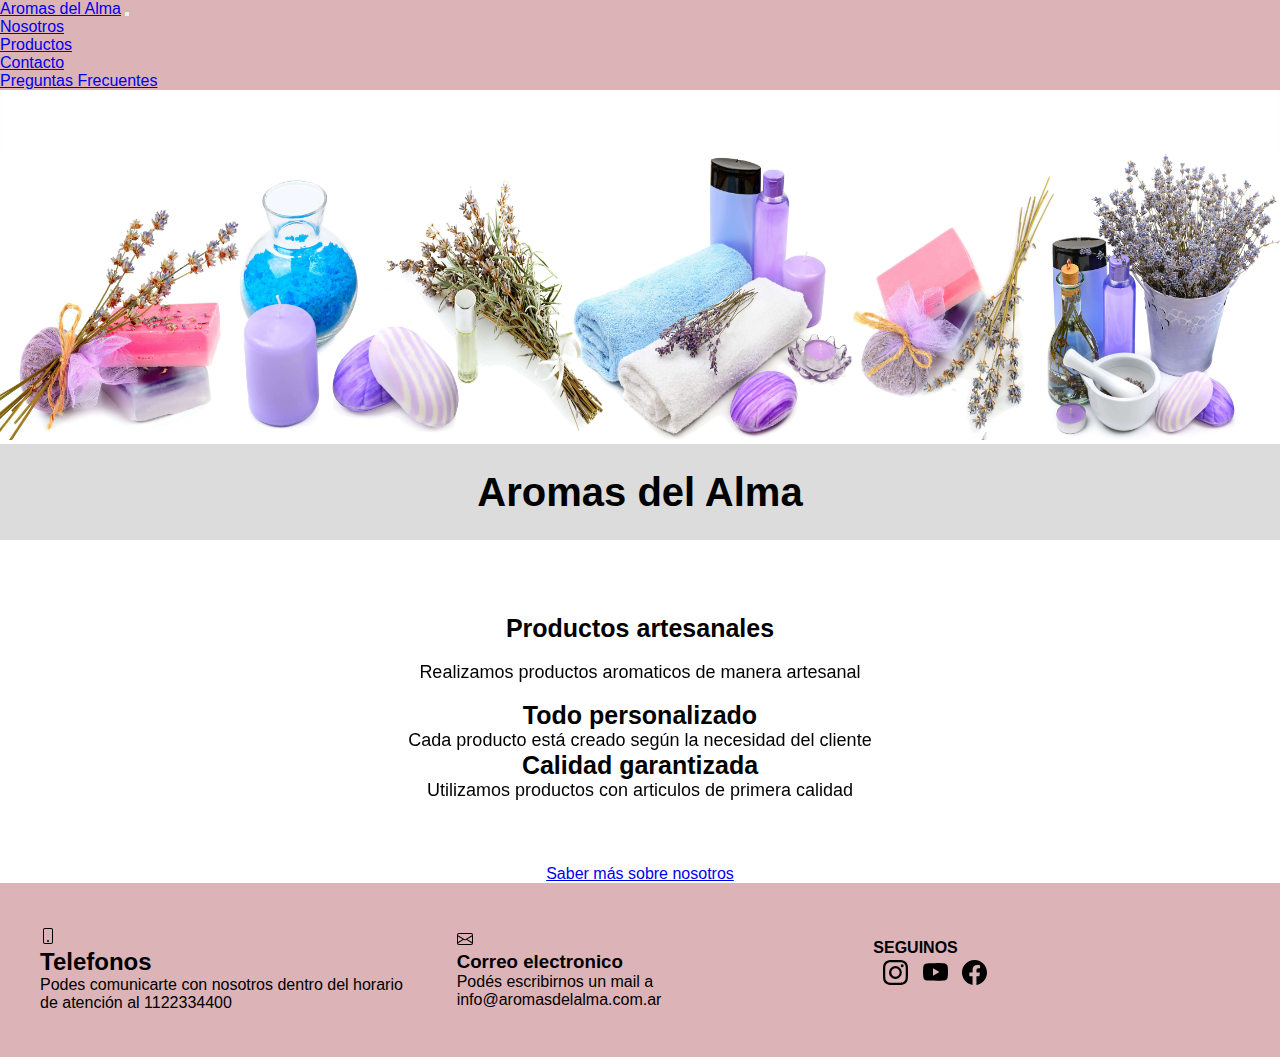
<file: index.html>
<!DOCTYPE html>
<html lang="en">

<head>
    <meta charset="UTF-8">
    <meta http-equiv="X-UA-Compatible" content="IE=edge">
    <meta name="viewport" content="width=device-width, initial-scale=1.0">
    <meta name="description"
        content="Somos una empresa familiar que produce productos aromaticos. Ubicados en Pompeya. Envios a todo el país, aceptamos todos los medios de pago.">
    <meta name="keywords" content="PRODUCTOS ARTESANALES, VELAS, JABONES, ENVIOS, CABA">
    <link rel="shortcut icon" href="./img/favicon.ico">
    <link href="https://unpkg.com/aos@2.3.1/dist/aos.css" rel="stylesheet">
    <link href="https://cdn.jsdelivr.net/npm/bootstrap@5.0.2/dist/css/bootstrap.min.css" rel="stylesheet"
        integrity="sha384-EVSTQN3/azprG1Anm3QDgpJLIm9Nao0Yz1ztcQTwFspd3yD65VohhpuuCOmLASjC" crossorigin="anonymous">
    <link rel="stylesheet" href="./css/styles.css">
    <title>Aromas del Alma</title>
</head>

<body>
    <header class="color">
        <nav class="navbar navbar-expand-lg navbar-light">
            <div class="container-fluid">
                <a class="navbar-brand" href="./index.html">Aromas del Alma</a>
                <button class="navbar-toggler" type="button" data-bs-toggle="collapse" data-bs-target="#navbarNav"
                    aria-controls="navbarNav" aria-expanded="false" aria-label="Toggle navigation">
                    <span class="navbar-toggler-icon"></span>
                </button>
                <div class="collapse navbar-collapse" id="navbarNav">
                    <ul class="navbar-nav">
                        <li class="nav-item">
                            <a class="nav-link active" aria-current="page" href="./seccions/nosotros.html">Nosotros</a>
                        </li>
                        <li class="nav-item">
                            <a class="nav-link active" aria-current="page"
                                href="./seccions/productos.html">Productos</a>
                        </li>
                        <li class="nav-item">
                            <a class="nav-link active" href="./seccions/contacto.html">Contacto</a>
                        </li>
                        <li class="nav-item">
                            <a class="nav-link active" href="./seccions/preguntas-frecuentes.html" tabindex="-1"
                                aria-disabled="true">Preguntas Frecuentes</a>
                        </li>
                    </ul>
                </div>
            </div>
        </nav>
    </header>
    <main>
        <section>
            <img class="fondo" src="./img/fondo.jpeg" alt="aceites y jabones de lavanda">
            <h1>Aromas del Alma</h1>
        </section>
        <section class="inicio">
            <div>
                <h2 class="titulos">Productos artesanales</h2>
            </div>
            <div class="descrip">
                <p data-aos="fade-right" data-aos-offset="200" data-aos-duration="1000" data-aos-easing="ease-in-sine">
                    Realizamos productos aromaticos de manera artesanal</p>
            </div>
            <div>
                <h2 class="titulos">Todo personalizado</h2>
            </div>
            <div class="descrip">
                <p data-aos="fade-right" data-aos-offset="150" data-aos-duration="2000" data-aos-easing="ease-in-sine">
                    Cada producto está creado según la necesidad del cliente</p>
            </div>
            <div>
                <h2 class="titulos">Calidad garantizada</h2>
            </div>
            <div class="descrip">
                <p data-aos="fade-right" data-aos-offset="75" data-aos-duration="3000" data-aos-easing="ease-in-sine">
                    Utilizamos productos con articulos de primera calidad</p>
            </div>
        </section>
        <section class="saber-mas">
            <a class="link" href="./seccions/nosotros.html">Saber más sobre nosotros</a>
        </section>
    </main>
</body>
<footer class="pie-pagina">
    <div class="grupo-1">
        <div class="box">
            <svg xmlns="http://www.w3.org/2000/svg" width="16" height="16" fill="currentColor" class="bi bi-phone"
                viewBox="0 0 16 16">
                <path
                    d="M11 1a1 1 0 0 1 1 1v12a1 1 0 0 1-1 1H5a1 1 0 0 1-1-1V2a1 1 0 0 1 1-1h6zM5 0a2 2 0 0 0-2 2v12a2 2 0 0 0 2 2h6a2 2 0 0 0 2-2V2a2 2 0 0 0-2-2H5z" />
                <path d="M8 14a1 1 0 1 0 0-2 1 1 0 0 0 0 2z" />
            </svg>
            <h2>Telefonos</h2>
            <p>Podes comunicarte con nosotros dentro del horario de atención al 1122334400</p>
        </div>
        <div class="box">
            <svg xmlns="http://www.w3.org/2000/svg" width="16" height="16" fill="currentColor" class="bi bi-envelope"
                viewBox="0 0 16 16">
                <path
                    d="M0 4a2 2 0 0 1 2-2h12a2 2 0 0 1 2 2v8a2 2 0 0 1-2 2H2a2 2 0 0 1-2-2V4Zm2-1a1 1 0 0 0-1 1v.217l7 4.2 7-4.2V4a1 1 0 0 0-1-1H2Zm13 2.383-4.708 2.825L15 11.105V5.383Zm-.034 6.876-5.64-3.471L8 9.583l-1.326-.795-5.64 3.47A1 1 0 0 0 2 13h12a1 1 0 0 0 .966-.741ZM1 11.105l4.708-2.897L1 5.383v5.722Z" />
            </svg>
            <h3>Correo electronico</h3>
            <p>Podés escribirnos un mail a info@aromasdelalma.com.ar</p>
        </div>
        <div class="box">
            <h4>SEGUINOS</h4>
            <div class="red-social">
                <a href="https://instagram.com/aromasdelalma73?igshid=YmMyMTA2M2Y=" target= "_blank"></a>
                <svg xmlns="http://www.w3.org/2000/svg" width="25" height="25" fill="currentColor"
                    class="bi bi-instagram" viewBox="0 0 16 16">
                    <path
                        d="M8 0C5.829 0 5.556.01 4.703.048 3.85.088 3.269.222 2.76.42a3.917 3.917 0 0 0-1.417.923A3.927 3.927 0 0 0 .42 2.76C.222 3.268.087 3.85.048 4.7.01 5.555 0 5.827 0 8.001c0 2.172.01 2.444.048 3.297.04.852.174 1.433.372 1.942.205.526.478.972.923 1.417.444.445.89.719 1.416.923.51.198 1.09.333 1.942.372C5.555 15.99 5.827 16 8 16s2.444-.01 3.298-.048c.851-.04 1.434-.174 1.943-.372a3.916 3.916 0 0 0 1.416-.923c.445-.445.718-.891.923-1.417.197-.509.332-1.09.372-1.942C15.99 10.445 16 10.173 16 8s-.01-2.445-.048-3.299c-.04-.851-.175-1.433-.372-1.941a3.926 3.926 0 0 0-.923-1.417A3.911 3.911 0 0 0 13.24.42c-.51-.198-1.092-.333-1.943-.372C10.443.01 10.172 0 7.998 0h.003zm-.717 1.442h.718c2.136 0 2.389.007 3.232.046.78.035 1.204.166 1.486.275.373.145.64.319.92.599.28.28.453.546.598.92.11.281.24.705.275 1.485.039.843.047 1.096.047 3.231s-.008 2.389-.047 3.232c-.035.78-.166 1.203-.275 1.485a2.47 2.47 0 0 1-.599.919c-.28.28-.546.453-.92.598-.28.11-.704.24-1.485.276-.843.038-1.096.047-3.232.047s-2.39-.009-3.233-.047c-.78-.036-1.203-.166-1.485-.276a2.478 2.478 0 0 1-.92-.598 2.48 2.48 0 0 1-.6-.92c-.109-.281-.24-.705-.275-1.485-.038-.843-.046-1.096-.046-3.233 0-2.136.008-2.388.046-3.231.036-.78.166-1.204.276-1.486.145-.373.319-.64.599-.92.28-.28.546-.453.92-.598.282-.11.705-.24 1.485-.276.738-.034 1.024-.044 2.515-.045v.002zm4.988 1.328a.96.96 0 1 0 0 1.92.96.96 0 0 0 0-1.92zm-4.27 1.122a4.109 4.109 0 1 0 0 8.217 4.109 4.109 0 0 0 0-8.217zm0 1.441a2.667 2.667 0 1 1 0 5.334 2.667 2.667 0 0 1 0-5.334z" />
                </svg>
                <a href="http://youtube.com" target="_blank"></a>
                <svg xmlns="http://www.w3.org/2000/svg" width="25" height="25" fill="currentColor" class="bi bi-youtube"
                    viewBox="0 0 16 16">
                    <path
                        d="M8.051 1.999h.089c.822.003 4.987.033 6.11.335a2.01 2.01 0 0 1 1.415 1.42c.101.38.172.883.22 1.402l.01.104.022.26.008.104c.065.914.073 1.77.074 1.957v.075c-.001.194-.01 1.108-.082 2.06l-.008.105-.009.104c-.05.572-.124 1.14-.235 1.558a2.007 2.007 0 0 1-1.415 1.42c-1.16.312-5.569.334-6.18.335h-.142c-.309 0-1.587-.006-2.927-.052l-.17-.006-.087-.004-.171-.007-.171-.007c-1.11-.049-2.167-.128-2.654-.26a2.007 2.007 0 0 1-1.415-1.419c-.111-.417-.185-.986-.235-1.558L.09 9.82l-.008-.104A31.4 31.4 0 0 1 0 7.68v-.123c.002-.215.01-.958.064-1.778l.007-.103.003-.052.008-.104.022-.26.01-.104c.048-.519.119-1.023.22-1.402a2.007 2.007 0 0 1 1.415-1.42c.487-.13 1.544-.21 2.654-.26l.17-.007.172-.006.086-.003.171-.007A99.788 99.788 0 0 1 7.858 2h.193zM6.4 5.209v4.818l4.157-2.408L6.4 5.209z" />
                </svg>
                <a href="https://es-la.facebook.com/" target="_blank"></a>
                <svg xmlns="http://www.w3.org/2000/svg" width="25" height="25" fill="currentColor"
                    class="bi bi-facebook" viewBox="0 0 16 16">
                    <path
                        d="M16 8.049c0-4.446-3.582-8.05-8-8.05C3.58 0-.002 3.603-.002 8.05c0 4.017 2.926 7.347 6.75 7.951v-5.625h-2.03V8.05H6.75V6.275c0-2.017 1.195-3.131 3.022-3.131.876 0 1.791.157 1.791.157v1.98h-1.009c-.993 0-1.303.621-1.303 1.258v1.51h2.218l-.354 2.326H9.25V16c3.824-.604 6.75-3.934 6.75-7.951z" />
                </svg>
            </div>
        </div>

    </div>

</footer>
<script src="https://cdn.jsdelivr.net/npm/bootstrap@5.0.2/dist/js/bootstrap.bundle.min.js"
    integrity="sha384-MrcW6ZMFYlzcLA8Nl+NtUVF0sA7MsXsP1UyJoMp4YLEuNSfAP+JcXn/tWtIaxVXM" crossorigin="anonymous">
</script>
<script src="https://unpkg.com/aos@2.3.1/dist/aos.js"></script>
<script>
    AOS.init();
</script>

</html>
</file>
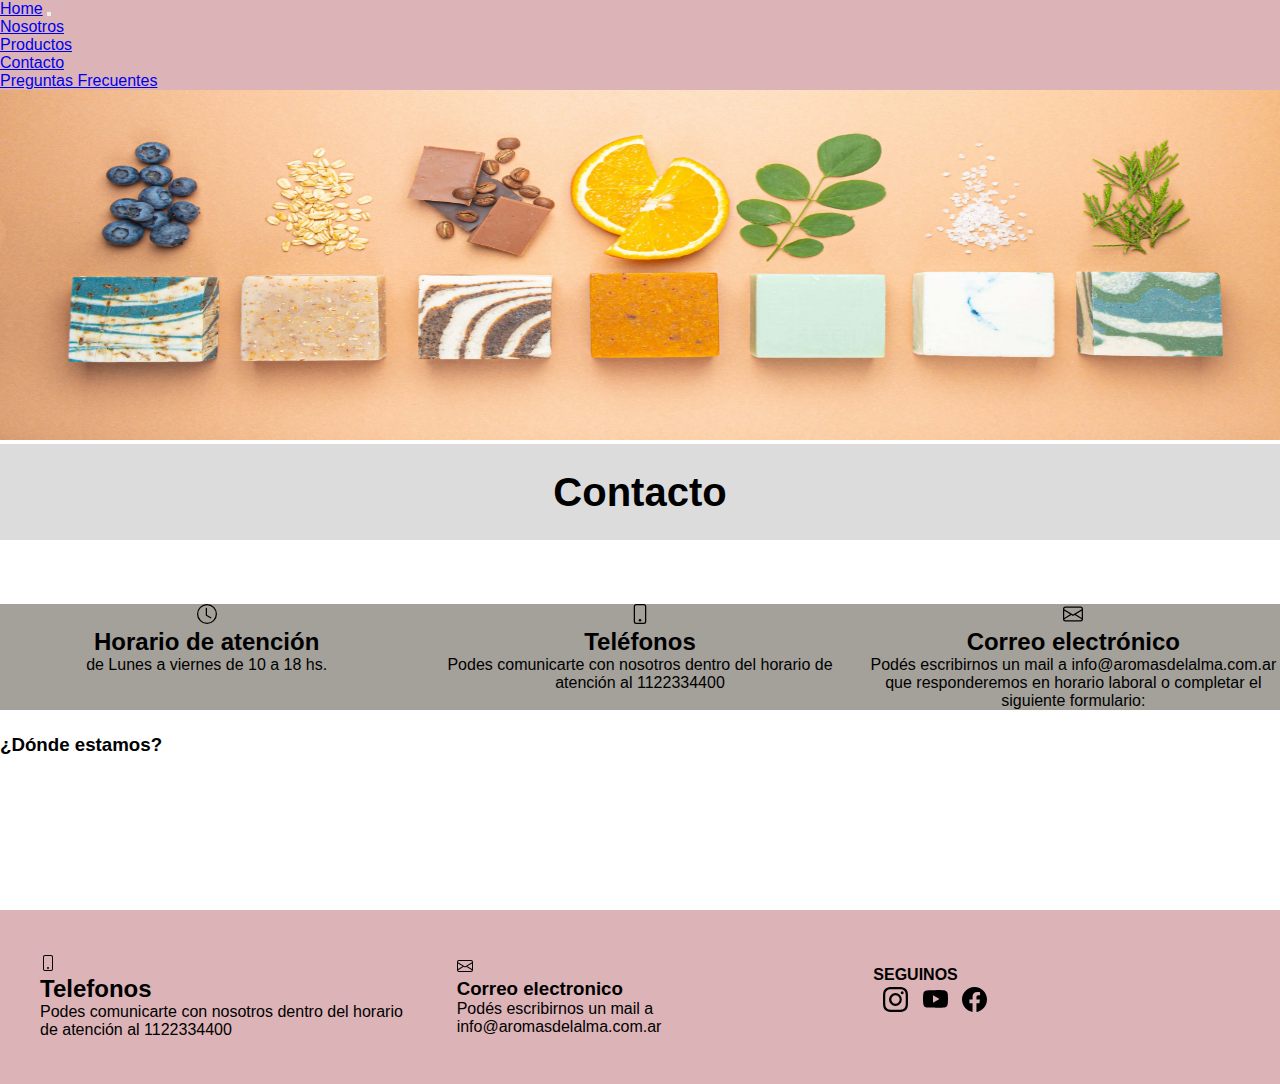
<file: seccions/contacto.html>
<!DOCTYPE html>
<html lang="en">

<head>
    <meta charset="UTF-8">
    <meta http-equiv="X-UA-Compatible" content="IE=edge">
    <meta name="viewport" content="width=device-width, initial-scale=1.0">
    <meta name="description"
        content="Productos aromaticos: velas, jabones, difusores y más. Horario de atencion de 10 a 18 hs. Podes consultar en nuestro email info@aromasdelalma">
    <meta name="keywords" content="PRODUCTOS AROMATICOS, HORARIOS, TELEFONO">
    <link rel="shortcut icon" href="../img/favicon.ico">
    <link href="https://cdn.jsdelivr.net/npm/bootstrap@5.0.2/dist/css/bootstrap.min.css" rel="stylesheet"
        integrity="sha384-EVSTQN3/azprG1Anm3QDgpJLIm9Nao0Yz1ztcQTwFspd3yD65VohhpuuCOmLASjC" crossorigin="anonymous">
    <link rel="stylesheet" href="../css/styles.css">
    <title>Aromas del Alma</title>
</head>

<body>
    <header class="color">
        <nav class="navbar navbar-expand-lg navbar-light">
            <div class="container-fluid">
                <a class="navbar-brand" href="../index.html">Home</a>
                <button class="navbar-toggler" type="button" data-bs-toggle="collapse" data-bs-target="#navbarNav"
                    aria-controls="navbarNav" aria-expanded="false" aria-label="Toggle navigation">
                    <span class="navbar-toggler-icon"></span>
                </button>
                <div class="collapse navbar-collapse" id="navbarNav">
                    <ul class="navbar-nav">
                        <li class="nav-item">
                            <a class="nav-link active" aria-current="page" href="./nosotros.html">Nosotros</a>
                        </li>
                        <li class="nav-item">
                            <a class="nav-link active" aria-current="page" href="./productos.html">Productos</a>
                        </li>
                        <li class="nav-item">
                            <a class="nav-link active" href="./contacto.html">Contacto</a>
                        </li>
                        <li class="nav-item">
                            <a class="nav-link active" href="./preguntas-frecuentes.html" tabindex="-1"
                                aria-disabled="true">Preguntas Frecuentes</a>
                        </li>
                    </ul>
                </div>
            </div>
        </nav>
    </header>
    <main>
        <section>
            <img class="fondo" src="../img/fondocua.jpeg" alt="fondo de aromas">
            <h1>Contacto</h1>
        </section>
        <section class="contacto">
            <div class="horario">
                <svg xmlns="http://www.w3.org/2000/svg" width="20" height="20" fill="currentColor" class="bi bi-clock"
                    viewBox="0 0 16 16">
                    <path d="M8 3.5a.5.5 0 0 0-1 0V9a.5.5 0 0 0 .252.434l3.5 2a.5.5 0 0 0 .496-.868L8 8.71V3.5z" />
                    <path d="M8 16A8 8 0 1 0 8 0a8 8 0 0 0 0 16zm7-8A7 7 0 1 1 1 8a7 7 0 0 1 14 0z" />
                </svg>
                <h2>Horario de atención</h2>
                <p>de Lunes a viernes de 10 a 18 hs.</p>
            </div>
            <div class="tel">
                <svg xmlns="http://www.w3.org/2000/svg" width="20" height="20" fill="currentColor" class="bi bi-phone"
                    viewBox="0 0 16 16">
                    <path
                        d="M11 1a1 1 0 0 1 1 1v12a1 1 0 0 1-1 1H5a1 1 0 0 1-1-1V2a1 1 0 0 1 1-1h6zM5 0a2 2 0 0 0-2 2v12a2 2 0 0 0 2 2h6a2 2 0 0 0 2-2V2a2 2 0 0 0-2-2H5z" />
                    <path d="M8 14a1 1 0 1 0 0-2 1 1 0 0 0 0 2z" />
                </svg>
                <h2>Teléfonos</h2>
                <p>Podes comunicarte con nosotros dentro del horario de atención al 1122334400</p>
            </div>
            <div class="correo">
                <svg xmlns="http://www.w3.org/2000/svg" width="20" height="20" fill="currentColor"
                    class="bi bi-envelope" viewBox="0 0 16 16">
                    <path
                        d="M0 4a2 2 0 0 1 2-2h12a2 2 0 0 1 2 2v8a2 2 0 0 1-2 2H2a2 2 0 0 1-2-2V4Zm2-1a1 1 0 0 0-1 1v.217l7 4.2 7-4.2V4a1 1 0 0 0-1-1H2Zm13 2.383-4.708 2.825L15 11.105V5.383Zm-.034 6.876-5.64-3.471L8 9.583l-1.326-.795-5.64 3.47A1 1 0 0 0 2 13h12a1 1 0 0 0 .966-.741ZM1 11.105l4.708-2.897L1 5.383v5.722Z" />
                </svg>
                <h2>Correo electrónico</h2>
                <p>Podés escribirnos un mail a info@aromasdelalma.com.ar que responderemos en horario laboral o
                    completar el
                    siguiente formulario:</p>
            </div>
        </section>
        <section>
            <h3>¿Dónde estamos?</h3>
            <iframe class="mapa"
                src="https://www.google.com/maps/embed?pb=!1m18!1m12!1m3!1d820.4563998768948!2d-58.43256857079251!3d-34.65910709877782!2m3!1f0!2f0!3f0!3m2!1i1024!2i768!4f13.1!3m3!1m2!1s0x95bccb9106d98f33%3A0x3a62760a59e7261f!2sCondor%202457%2C%20C1437FJU%20CABA!5e0!3m2!1ses!2sar!4v1666914206803!5m2!1ses!2sar"
                width="1500" height="400" style="border:0;" allowfullscreen="" loading="lazy"
                referrerpolicy="no-referrer-when-downgrade"></iframe>
        </section>

    </main>
</body>
<footer class="pie-pagina">
    <div class="grupo-1">
        <div class="box">
            <svg xmlns="http://www.w3.org/2000/svg" width="16" height="16" fill="currentColor" class="bi bi-phone"
                viewBox="0 0 16 16">
                <path
                    d="M11 1a1 1 0 0 1 1 1v12a1 1 0 0 1-1 1H5a1 1 0 0 1-1-1V2a1 1 0 0 1 1-1h6zM5 0a2 2 0 0 0-2 2v12a2 2 0 0 0 2 2h6a2 2 0 0 0 2-2V2a2 2 0 0 0-2-2H5z" />
                <path d="M8 14a1 1 0 1 0 0-2 1 1 0 0 0 0 2z" />
            </svg>
            <h2>Telefonos</h2>
            <p>Podes comunicarte con nosotros dentro del horario de atención al 1122334400</p>
        </div>
        <div class="box">
            <svg xmlns="http://www.w3.org/2000/svg" width="16" height="16" fill="currentColor" class="bi bi-envelope"
                viewBox="0 0 16 16">
                <path
                    d="M0 4a2 2 0 0 1 2-2h12a2 2 0 0 1 2 2v8a2 2 0 0 1-2 2H2a2 2 0 0 1-2-2V4Zm2-1a1 1 0 0 0-1 1v.217l7 4.2 7-4.2V4a1 1 0 0 0-1-1H2Zm13 2.383-4.708 2.825L15 11.105V5.383Zm-.034 6.876-5.64-3.471L8 9.583l-1.326-.795-5.64 3.47A1 1 0 0 0 2 13h12a1 1 0 0 0 .966-.741ZM1 11.105l4.708-2.897L1 5.383v5.722Z" />
            </svg>
            <h3>Correo electronico</h3>
            <p>Podés escribirnos un mail a info@aromasdelalma.com.ar</p>
        </div>
        <div class="box">
            <h4>SEGUINOS</h4>
            <div class="red-social">
                <a href="https://instagram.com/aromasdelalma73?igshid=YmMyMTA2M2Y=" target="_blank"></a>
                <svg xmlns="http://www.w3.org/2000/svg" width="25" height="25" fill="currentColor"
                    class="bi bi-instagram" viewBox="0 0 16 16">
                    <path
                        d="M8 0C5.829 0 5.556.01 4.703.048 3.85.088 3.269.222 2.76.42a3.917 3.917 0 0 0-1.417.923A3.927 3.927 0 0 0 .42 2.76C.222 3.268.087 3.85.048 4.7.01 5.555 0 5.827 0 8.001c0 2.172.01 2.444.048 3.297.04.852.174 1.433.372 1.942.205.526.478.972.923 1.417.444.445.89.719 1.416.923.51.198 1.09.333 1.942.372C5.555 15.99 5.827 16 8 16s2.444-.01 3.298-.048c.851-.04 1.434-.174 1.943-.372a3.916 3.916 0 0 0 1.416-.923c.445-.445.718-.891.923-1.417.197-.509.332-1.09.372-1.942C15.99 10.445 16 10.173 16 8s-.01-2.445-.048-3.299c-.04-.851-.175-1.433-.372-1.941a3.926 3.926 0 0 0-.923-1.417A3.911 3.911 0 0 0 13.24.42c-.51-.198-1.092-.333-1.943-.372C10.443.01 10.172 0 7.998 0h.003zm-.717 1.442h.718c2.136 0 2.389.007 3.232.046.78.035 1.204.166 1.486.275.373.145.64.319.92.599.28.28.453.546.598.92.11.281.24.705.275 1.485.039.843.047 1.096.047 3.231s-.008 2.389-.047 3.232c-.035.78-.166 1.203-.275 1.485a2.47 2.47 0 0 1-.599.919c-.28.28-.546.453-.92.598-.28.11-.704.24-1.485.276-.843.038-1.096.047-3.232.047s-2.39-.009-3.233-.047c-.78-.036-1.203-.166-1.485-.276a2.478 2.478 0 0 1-.92-.598 2.48 2.48 0 0 1-.6-.92c-.109-.281-.24-.705-.275-1.485-.038-.843-.046-1.096-.046-3.233 0-2.136.008-2.388.046-3.231.036-.78.166-1.204.276-1.486.145-.373.319-.64.599-.92.28-.28.546-.453.92-.598.282-.11.705-.24 1.485-.276.738-.034 1.024-.044 2.515-.045v.002zm4.988 1.328a.96.96 0 1 0 0 1.92.96.96 0 0 0 0-1.92zm-4.27 1.122a4.109 4.109 0 1 0 0 8.217 4.109 4.109 0 0 0 0-8.217zm0 1.441a2.667 2.667 0 1 1 0 5.334 2.667 2.667 0 0 1 0-5.334z" />
                </svg>
                <a href="http://youtube.com" target="_blank"></a>
                <svg xmlns="http://www.w3.org/2000/svg" width="25" height="25" fill="currentColor" class="bi bi-youtube"
                    viewBox="0 0 16 16">
                    <path
                        d="M8.051 1.999h.089c.822.003 4.987.033 6.11.335a2.01 2.01 0 0 1 1.415 1.42c.101.38.172.883.22 1.402l.01.104.022.26.008.104c.065.914.073 1.77.074 1.957v.075c-.001.194-.01 1.108-.082 2.06l-.008.105-.009.104c-.05.572-.124 1.14-.235 1.558a2.007 2.007 0 0 1-1.415 1.42c-1.16.312-5.569.334-6.18.335h-.142c-.309 0-1.587-.006-2.927-.052l-.17-.006-.087-.004-.171-.007-.171-.007c-1.11-.049-2.167-.128-2.654-.26a2.007 2.007 0 0 1-1.415-1.419c-.111-.417-.185-.986-.235-1.558L.09 9.82l-.008-.104A31.4 31.4 0 0 1 0 7.68v-.123c.002-.215.01-.958.064-1.778l.007-.103.003-.052.008-.104.022-.26.01-.104c.048-.519.119-1.023.22-1.402a2.007 2.007 0 0 1 1.415-1.42c.487-.13 1.544-.21 2.654-.26l.17-.007.172-.006.086-.003.171-.007A99.788 99.788 0 0 1 7.858 2h.193zM6.4 5.209v4.818l4.157-2.408L6.4 5.209z" />
                </svg>
                <a href="https://es-la.facebook.com/" target="_blank"></a>
                <svg xmlns="http://www.w3.org/2000/svg" width="25" height="25" fill="currentColor"
                    class="bi bi-facebook" viewBox="0 0 16 16">
                    <path
                        d="M16 8.049c0-4.446-3.582-8.05-8-8.05C3.58 0-.002 3.603-.002 8.05c0 4.017 2.926 7.347 6.75 7.951v-5.625h-2.03V8.05H6.75V6.275c0-2.017 1.195-3.131 3.022-3.131.876 0 1.791.157 1.791.157v1.98h-1.009c-.993 0-1.303.621-1.303 1.258v1.51h2.218l-.354 2.326H9.25V16c3.824-.604 6.75-3.934 6.75-7.951z" />
                </svg>
            </div>
        </div>
    </div>

</footer>
<script src="https://cdn.jsdelivr.net/npm/bootstrap@5.0.2/dist/js/bootstrap.bundle.min.js"
    integrity="sha384-MrcW6ZMFYlzcLA8Nl+NtUVF0sA7MsXsP1UyJoMp4YLEuNSfAP+JcXn/tWtIaxVXM" crossorigin="anonymous">
</script>

</html>
</file>
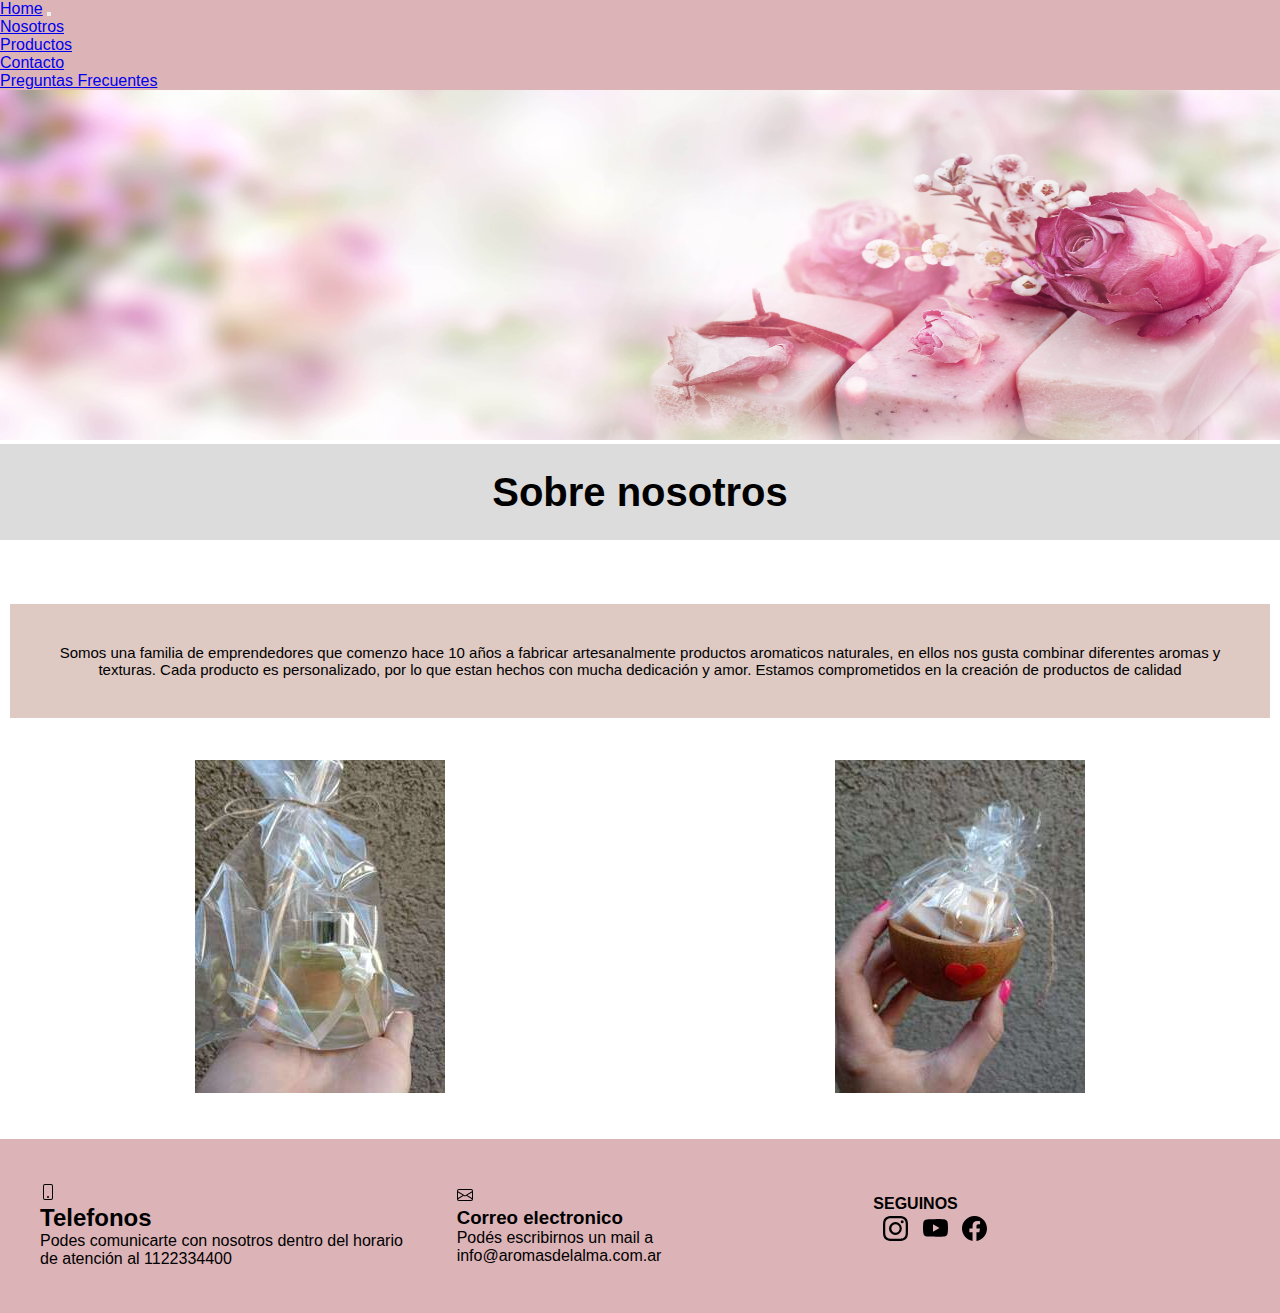
<file: seccions/nosotros.html>
<!DOCTYPE html>
<html lang="en">

<head>
    <meta charset="UTF-8">
    <meta http-equiv="X-UA-Compatible" content="IE=edge">
    <meta name="viewport" content="width=device-width, initial-scale=1.0">
    <meta name="description"
        content="Familia de emprendedores con 10 años de experiencia en fabricacion artesanal de productos aromaticos 100% naturales.Productos personalizados">
    <meta name="keywords" content="AROMAS, TEXTURAS, DISEÑOS, JABONES, VELAS, AROMATIZANTES, DIFUSORES">
    <link rel="shortcut icon" href="../img/favicon.ico">
    <link href="https://cdn.jsdelivr.net/npm/bootstrap@5.0.2/dist/css/bootstrap.min.css" rel="stylesheet"
        integrity="sha384-EVSTQN3/azprG1Anm3QDgpJLIm9Nao0Yz1ztcQTwFspd3yD65VohhpuuCOmLASjC" crossorigin="anonymous">
    <link rel="stylesheet" href="../css/styles.css">
    <title>Aromas del Alma</title>
</head>

<body>
    <header class="color">
        <nav class="navbar navbar-expand-lg navbar-light">
            <div class="container-fluid">
                <a class="navbar-brand" href="../index.html">Home</a>
                <button class="navbar-toggler" type="button" data-bs-toggle="collapse" data-bs-target="#navbarNav"
                    aria-controls="navbarNav" aria-expanded="false" aria-label="Toggle navigation">
                    <span class="navbar-toggler-icon"></span>
                </button>
                <div class="collapse navbar-collapse" id="navbarNav">
                    <ul class="navbar-nav">
                        <li class="nav-item">
                            <a class="nav-link active" aria-current="page" href="./nosotros.html">Nosotros</a>
                        </li>
                        <li class="nav-item">
                            <a class="nav-link active" aria-current="page" href="./productos.html">Productos</a>
                        </li>
                        <li class="nav-item">
                            <a class="nav-link active" href="./contacto.html">Contacto</a>
                        </li>
                        <li class="nav-item">
                            <a class="nav-link active" href="./preguntas-frecuentes.html" tabindex="-1"
                                aria-disabled="true">Preguntas Frecuentes</a>
                        </li>
                    </ul>
                </div>
            </div>
        </nav>
    </header>
    <main>
        <section>
            <img class="fondo" src="../img/fondodos.jpeg" alt="foto rosa">
            <h1>Sobre nosotros</h1>
            <p class="nos">Somos una familia de emprendedores que comenzo hace 10 años a fabricar artesanalmente
                productos aromaticos naturales, en ellos nos gusta combinar diferentes aromas y texturas. Cada producto
                es personalizado, por lo que estan hechos con mucha dedicación y amor. Estamos comprometidos en la
                creación de productos de calidad
            </p>
        </section>
        <section class="img-nos">
            <div class="difusor"><img src="../img/difusor.jpg" alt="Difusor aromatico"></div>
            <div class="mini-jabon"><img src="../img/jaboncitoscuadrado.jpg" alt="mini jabbones"></div>
        </section>

    </main>
</body>
<footer class="pie-pagina">
    <div class="grupo-1">
        <div class="box">
            <svg xmlns="http://www.w3.org/2000/svg" width="16" height="16" fill="currentColor" class="bi bi-phone"
                viewBox="0 0 16 16">
                <path
                    d="M11 1a1 1 0 0 1 1 1v12a1 1 0 0 1-1 1H5a1 1 0 0 1-1-1V2a1 1 0 0 1 1-1h6zM5 0a2 2 0 0 0-2 2v12a2 2 0 0 0 2 2h6a2 2 0 0 0 2-2V2a2 2 0 0 0-2-2H5z" />
                <path d="M8 14a1 1 0 1 0 0-2 1 1 0 0 0 0 2z" />
            </svg>
            <h2>Telefonos</h2>
            <p>Podes comunicarte con nosotros dentro del horario de atención al 1122334400</p>
        </div>
        <div class="box">
            <svg xmlns="http://www.w3.org/2000/svg" width="16" height="16" fill="currentColor" class="bi bi-envelope"
                viewBox="0 0 16 16">
                <path
                    d="M0 4a2 2 0 0 1 2-2h12a2 2 0 0 1 2 2v8a2 2 0 0 1-2 2H2a2 2 0 0 1-2-2V4Zm2-1a1 1 0 0 0-1 1v.217l7 4.2 7-4.2V4a1 1 0 0 0-1-1H2Zm13 2.383-4.708 2.825L15 11.105V5.383Zm-.034 6.876-5.64-3.471L8 9.583l-1.326-.795-5.64 3.47A1 1 0 0 0 2 13h12a1 1 0 0 0 .966-.741ZM1 11.105l4.708-2.897L1 5.383v5.722Z" />
            </svg>
            <h3>Correo electronico</h3>
            <p>Podés escribirnos un mail a info@aromasdelalma.com.ar</p>
        </div>
        <div class="box">
            <h4>SEGUINOS</h4>
            <div class="red-social">
                <a href="https://instagram.com/aromasdelalma73?igshid=YmMyMTA2M2Y=" target="_blank"></a>
                <svg xmlns="http://www.w3.org/2000/svg" width="25" height="25" fill="currentColor"
                    class="bi bi-instagram" viewBox="0 0 16 16">
                    <path
                        d="M8 0C5.829 0 5.556.01 4.703.048 3.85.088 3.269.222 2.76.42a3.917 3.917 0 0 0-1.417.923A3.927 3.927 0 0 0 .42 2.76C.222 3.268.087 3.85.048 4.7.01 5.555 0 5.827 0 8.001c0 2.172.01 2.444.048 3.297.04.852.174 1.433.372 1.942.205.526.478.972.923 1.417.444.445.89.719 1.416.923.51.198 1.09.333 1.942.372C5.555 15.99 5.827 16 8 16s2.444-.01 3.298-.048c.851-.04 1.434-.174 1.943-.372a3.916 3.916 0 0 0 1.416-.923c.445-.445.718-.891.923-1.417.197-.509.332-1.09.372-1.942C15.99 10.445 16 10.173 16 8s-.01-2.445-.048-3.299c-.04-.851-.175-1.433-.372-1.941a3.926 3.926 0 0 0-.923-1.417A3.911 3.911 0 0 0 13.24.42c-.51-.198-1.092-.333-1.943-.372C10.443.01 10.172 0 7.998 0h.003zm-.717 1.442h.718c2.136 0 2.389.007 3.232.046.78.035 1.204.166 1.486.275.373.145.64.319.92.599.28.28.453.546.598.92.11.281.24.705.275 1.485.039.843.047 1.096.047 3.231s-.008 2.389-.047 3.232c-.035.78-.166 1.203-.275 1.485a2.47 2.47 0 0 1-.599.919c-.28.28-.546.453-.92.598-.28.11-.704.24-1.485.276-.843.038-1.096.047-3.232.047s-2.39-.009-3.233-.047c-.78-.036-1.203-.166-1.485-.276a2.478 2.478 0 0 1-.92-.598 2.48 2.48 0 0 1-.6-.92c-.109-.281-.24-.705-.275-1.485-.038-.843-.046-1.096-.046-3.233 0-2.136.008-2.388.046-3.231.036-.78.166-1.204.276-1.486.145-.373.319-.64.599-.92.28-.28.546-.453.92-.598.282-.11.705-.24 1.485-.276.738-.034 1.024-.044 2.515-.045v.002zm4.988 1.328a.96.96 0 1 0 0 1.92.96.96 0 0 0 0-1.92zm-4.27 1.122a4.109 4.109 0 1 0 0 8.217 4.109 4.109 0 0 0 0-8.217zm0 1.441a2.667 2.667 0 1 1 0 5.334 2.667 2.667 0 0 1 0-5.334z" />
                </svg>
                <a href="http://youtube.com" target="_blank"></a>
                <svg xmlns="http://www.w3.org/2000/svg" width="25" height="25" fill="currentColor" class="bi bi-youtube"
                    viewBox="0 0 16 16">
                    <path
                        d="M8.051 1.999h.089c.822.003 4.987.033 6.11.335a2.01 2.01 0 0 1 1.415 1.42c.101.38.172.883.22 1.402l.01.104.022.26.008.104c.065.914.073 1.77.074 1.957v.075c-.001.194-.01 1.108-.082 2.06l-.008.105-.009.104c-.05.572-.124 1.14-.235 1.558a2.007 2.007 0 0 1-1.415 1.42c-1.16.312-5.569.334-6.18.335h-.142c-.309 0-1.587-.006-2.927-.052l-.17-.006-.087-.004-.171-.007-.171-.007c-1.11-.049-2.167-.128-2.654-.26a2.007 2.007 0 0 1-1.415-1.419c-.111-.417-.185-.986-.235-1.558L.09 9.82l-.008-.104A31.4 31.4 0 0 1 0 7.68v-.123c.002-.215.01-.958.064-1.778l.007-.103.003-.052.008-.104.022-.26.01-.104c.048-.519.119-1.023.22-1.402a2.007 2.007 0 0 1 1.415-1.42c.487-.13 1.544-.21 2.654-.26l.17-.007.172-.006.086-.003.171-.007A99.788 99.788 0 0 1 7.858 2h.193zM6.4 5.209v4.818l4.157-2.408L6.4 5.209z" />
                </svg>
                <a href="https://es-la.facebook.com/" target="_blank"></a>
                <svg xmlns="http://www.w3.org/2000/svg" width="25" height="25" fill="currentColor"
                    class="bi bi-facebook" viewBox="0 0 16 16">
                    <path
                        d="M16 8.049c0-4.446-3.582-8.05-8-8.05C3.58 0-.002 3.603-.002 8.05c0 4.017 2.926 7.347 6.75 7.951v-5.625h-2.03V8.05H6.75V6.275c0-2.017 1.195-3.131 3.022-3.131.876 0 1.791.157 1.791.157v1.98h-1.009c-.993 0-1.303.621-1.303 1.258v1.51h2.218l-.354 2.326H9.25V16c3.824-.604 6.75-3.934 6.75-7.951z" />
                </svg>
            </div>
        </div>
    </div>
</footer>
<script src="https://cdn.jsdelivr.net/npm/bootstrap@5.0.2/dist/js/bootstrap.bundle.min.js"
    integrity="sha384-MrcW6ZMFYlzcLA8Nl+NtUVF0sA7MsXsP1UyJoMp4YLEuNSfAP+JcXn/tWtIaxVXM" crossorigin="anonymous">
</script>


</html>
</file>
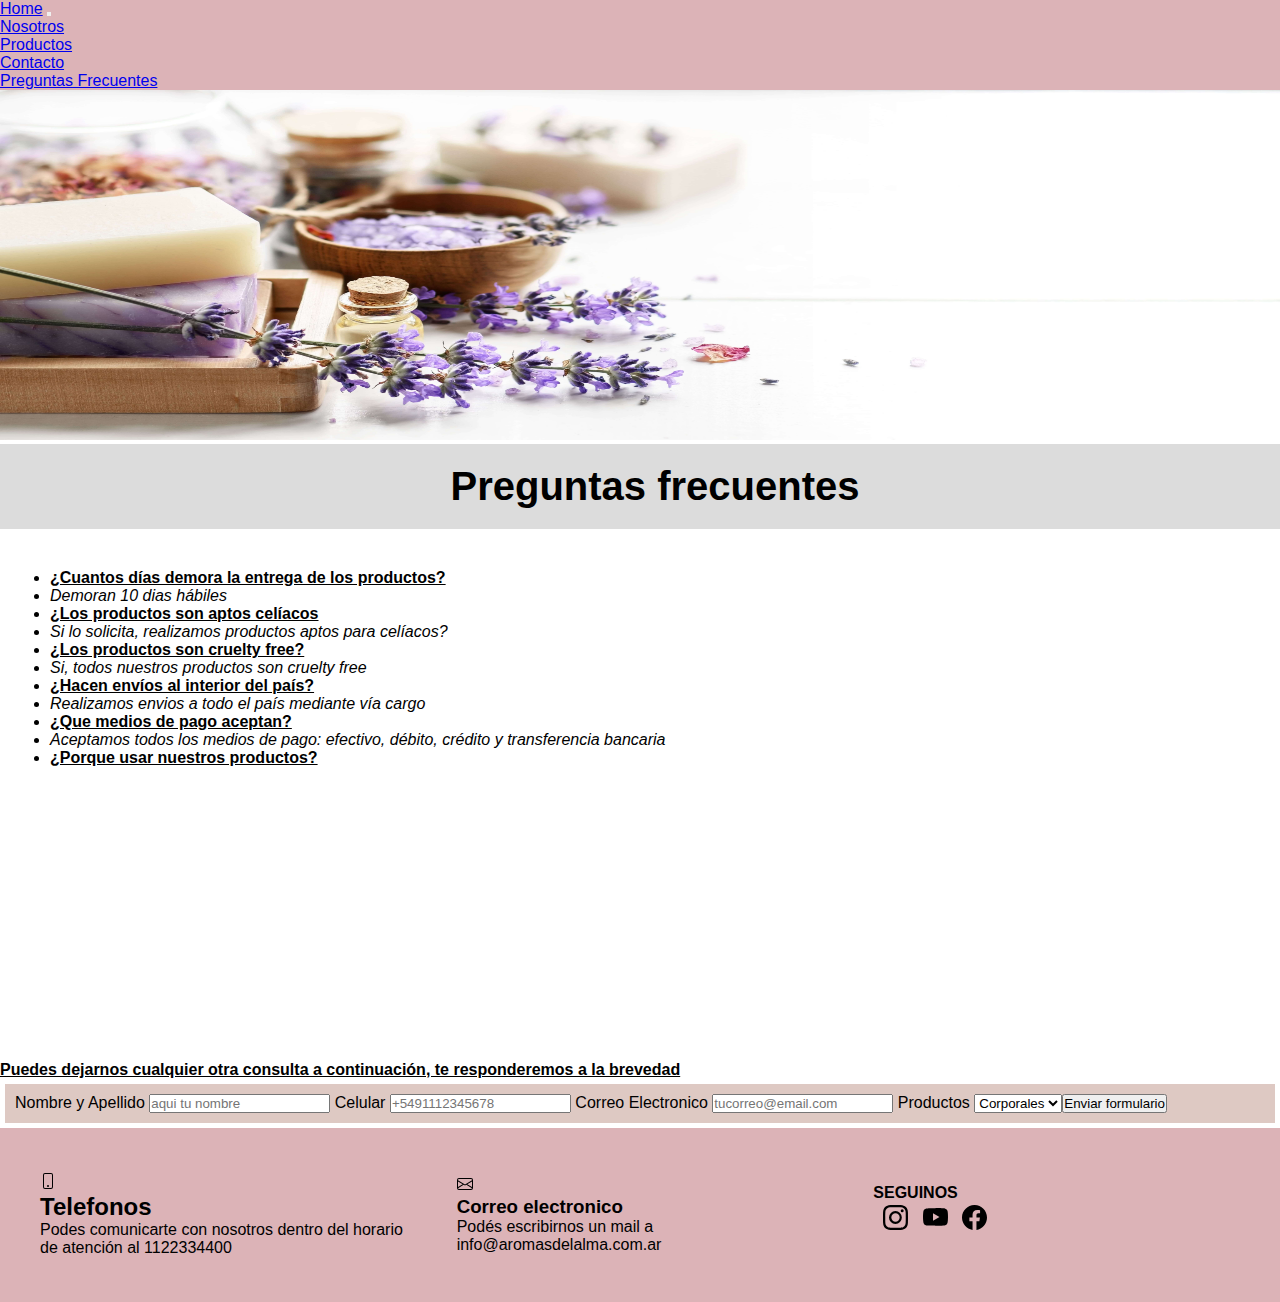
<file: seccions/preguntas-frecuentes.html>
<!DOCTYPE html>
<html lang="en">

<head>
    <meta charset="UTF-8">
    <meta http-equiv="X-UA-Compatible" content="IE=edge">
    <meta name="viewport" content="width=device-width, initial-scale=1.0">
    <meta name="description"
        content="Fabricamos productos aromaticos que son crueldty free, tambien aptos para celíacos. Productos artesanales, la entrega demora solo 10 dias.">
    <meta name="keywords" content="APTO CELIACOS, CRUELDTY FREE, ENVIOS, ARTESANAL">
    <link rel="shortcut icon" href="../img/favicon.ico">
    <link href="https://cdn.jsdelivr.net/npm/bootstrap@5.0.2/dist/css/bootstrap.min.css" rel="stylesheet"
        integrity="sha384-EVSTQN3/azprG1Anm3QDgpJLIm9Nao0Yz1ztcQTwFspd3yD65VohhpuuCOmLASjC" crossorigin="anonymous">
    <link rel="stylesheet" href="../css/styles.css">
    <title>Aromas del Alma</title>
</head>

<body>
    <header class="color">
        <nav class="navbar navbar-expand-lg navbar-light">
            <div class="container-fluid">
                <a class="navbar-brand" href="../index.html">Home</a>
                <button class="navbar-toggler" type="button" data-bs-toggle="collapse" data-bs-target="#navbarNav"
                    aria-controls="navbarNav" aria-expanded="false" aria-label="Toggle navigation">
                    <span class="navbar-toggler-icon"></span>
                </button>
                <div class="collapse navbar-collapse" id="navbarNav">
                    <ul class="navbar-nav">
                        <li class="nav-item">
                            <a class="nav-link active" aria-current="page" href="./nosotros.html">Nosotros</a>
                        </li>
                        <li class="nav-item">
                            <a class="nav-link active" aria-current="page" href="./productos.html">Productos</a>
                        </li>
                        <li class="nav-item">
                            <a class="nav-link active" href="./contacto.html">Contacto</a>
                        </li>
                        <li class="nav-item">
                            <a class="nav-link active" href="./preguntas-frecuentes.html" tabindex="-1"
                                aria-disabled="true">Preguntas Frecuentes</a>
                        </li>
                    </ul>
                </div>
            </div>
        </nav>
    </header>
    <main>
        <section>
            <img class="fondo" src="../img/fondof.jpeg" alt="banner de flores">
            <h1 class="cuestionario">
                Preguntas frecuentes
            </h1>
            <ul class="cuestionario">
                <li class="pregunta">¿Cuantos días demora la entrega de los productos?</li>
                <li class="respuesta">Demoran 10 dias hábiles</li>
                <li class="pregunta">¿Los productos son aptos celíacos</li>
                <li class="respuesta">Si lo solicita, realizamos productos aptos para celíacos?</li>
                <li class="pregunta">¿Los productos son cruelty free?</li>
                <li class="respuesta">Si, todos nuestros productos son cruelty free </li>
                <li class="pregunta">¿Hacen envíos al interior del país?</li>
                <li class="respuesta">Realizamos envios a todo el país mediante vía cargo</li>
                <li class="pregunta">¿Que medios de pago aceptan?</li>
                <li class="respuesta">Aceptamos todos los medios de pago: efectivo, débito, crédito y transferencia
                    bancaria</li>
                <li class="pregunta">¿Porque usar nuestros productos?</li>
            </ul>
            <div>
                <iframe class="video" width="750" height="315" src="https://www.youtube.com/embed/pg_vDFryI_I"
                    title="YouTube video player" frameborder="0"
                    allow="accelerometer; autoplay; clipboard-write; encrypted-media; gyroscope; picture-in-picture"
                    allowfullscreen></iframe>
            </div>
            <ul>
                <li class="pregunta">Puedes dejarnos cualquier otra consulta a continuación, te responderemos a la
                    brevedad</li>
            </ul>
        </section>
        <div class="formulario">
            <form>
                <label for="nombreApellido">Nombre y Apellido</label>
                <input type="text" name="nombreApellido" id="nombreApellido" placeholder="aqui tu nombre" maxlength="20"
                    required>
                <label for="numeroCelular">Celular</label>
                <input type="tel" id="numeroCelular" placeholder="+5491112345678" required>
                <label for="correoElectronico">Correo Electronico</label>
                <input type="email" name="email" id="correoElectronico" placeholder="tucorreo@email.com" required>
                <label for="productos">Productos</label>
                <select name="productos" id="productos">
                    <option value="corporales">Corporales</option>
                    <option value="ambiente">Ambiente</option>
                    <label for="comentarios">Comentarios</label>
                    <textarea name="" id="" cols="25" rows="5"></textarea>
                    <input type="submit" value="Enviar formulario">
                </select>
            </form>
        </div>
    </main>
</body>
<footer class="pie-pagina">
    <div class="grupo-1">
        <div class="box">
            <svg xmlns="http://www.w3.org/2000/svg" width="16" height="16" fill="currentColor" class="bi bi-phone"
                viewBox="0 0 16 16">
                <path
                    d="M11 1a1 1 0 0 1 1 1v12a1 1 0 0 1-1 1H5a1 1 0 0 1-1-1V2a1 1 0 0 1 1-1h6zM5 0a2 2 0 0 0-2 2v12a2 2 0 0 0 2 2h6a2 2 0 0 0 2-2V2a2 2 0 0 0-2-2H5z" />
                <path d="M8 14a1 1 0 1 0 0-2 1 1 0 0 0 0 2z" />
            </svg>
            <h2>Telefonos</h2>
            <p>Podes comunicarte con nosotros dentro del horario de atención al 1122334400</p>
        </div>
        <div class="box">
            <svg xmlns="http://www.w3.org/2000/svg" width="16" height="16" fill="currentColor" class="bi bi-envelope"
                viewBox="0 0 16 16">
                <path
                    d="M0 4a2 2 0 0 1 2-2h12a2 2 0 0 1 2 2v8a2 2 0 0 1-2 2H2a2 2 0 0 1-2-2V4Zm2-1a1 1 0 0 0-1 1v.217l7 4.2 7-4.2V4a1 1 0 0 0-1-1H2Zm13 2.383-4.708 2.825L15 11.105V5.383Zm-.034 6.876-5.64-3.471L8 9.583l-1.326-.795-5.64 3.47A1 1 0 0 0 2 13h12a1 1 0 0 0 .966-.741ZM1 11.105l4.708-2.897L1 5.383v5.722Z" />
            </svg>
            <h3>Correo electronico</h3>
            <p>Podés escribirnos un mail a info@aromasdelalma.com.ar</p>
        </div>
        <div class="box">
            <h4>SEGUINOS</h4>
            <div class="red-social">
                <a href="https://instagram.com/aromasdelalma73?igshid=YmMyMTA2M2Y=" target="_blank"></a>
                <svg xmlns="http://www.w3.org/2000/svg" width="25" height="25" fill="currentColor"
                    class="bi bi-instagram" viewBox="0 0 16 16">
                    <path
                        d="M8 0C5.829 0 5.556.01 4.703.048 3.85.088 3.269.222 2.76.42a3.917 3.917 0 0 0-1.417.923A3.927 3.927 0 0 0 .42 2.76C.222 3.268.087 3.85.048 4.7.01 5.555 0 5.827 0 8.001c0 2.172.01 2.444.048 3.297.04.852.174 1.433.372 1.942.205.526.478.972.923 1.417.444.445.89.719 1.416.923.51.198 1.09.333 1.942.372C5.555 15.99 5.827 16 8 16s2.444-.01 3.298-.048c.851-.04 1.434-.174 1.943-.372a3.916 3.916 0 0 0 1.416-.923c.445-.445.718-.891.923-1.417.197-.509.332-1.09.372-1.942C15.99 10.445 16 10.173 16 8s-.01-2.445-.048-3.299c-.04-.851-.175-1.433-.372-1.941a3.926 3.926 0 0 0-.923-1.417A3.911 3.911 0 0 0 13.24.42c-.51-.198-1.092-.333-1.943-.372C10.443.01 10.172 0 7.998 0h.003zm-.717 1.442h.718c2.136 0 2.389.007 3.232.046.78.035 1.204.166 1.486.275.373.145.64.319.92.599.28.28.453.546.598.92.11.281.24.705.275 1.485.039.843.047 1.096.047 3.231s-.008 2.389-.047 3.232c-.035.78-.166 1.203-.275 1.485a2.47 2.47 0 0 1-.599.919c-.28.28-.546.453-.92.598-.28.11-.704.24-1.485.276-.843.038-1.096.047-3.232.047s-2.39-.009-3.233-.047c-.78-.036-1.203-.166-1.485-.276a2.478 2.478 0 0 1-.92-.598 2.48 2.48 0 0 1-.6-.92c-.109-.281-.24-.705-.275-1.485-.038-.843-.046-1.096-.046-3.233 0-2.136.008-2.388.046-3.231.036-.78.166-1.204.276-1.486.145-.373.319-.64.599-.92.28-.28.546-.453.92-.598.282-.11.705-.24 1.485-.276.738-.034 1.024-.044 2.515-.045v.002zm4.988 1.328a.96.96 0 1 0 0 1.92.96.96 0 0 0 0-1.92zm-4.27 1.122a4.109 4.109 0 1 0 0 8.217 4.109 4.109 0 0 0 0-8.217zm0 1.441a2.667 2.667 0 1 1 0 5.334 2.667 2.667 0 0 1 0-5.334z" />
                </svg>
                <a href="http://youtube.com" target="_blank"></a>
                <svg xmlns="http://www.w3.org/2000/svg" width="25" height="25" fill="currentColor" class="bi bi-youtube"
                    viewBox="0 0 16 16">
                    <path
                        d="M8.051 1.999h.089c.822.003 4.987.033 6.11.335a2.01 2.01 0 0 1 1.415 1.42c.101.38.172.883.22 1.402l.01.104.022.26.008.104c.065.914.073 1.77.074 1.957v.075c-.001.194-.01 1.108-.082 2.06l-.008.105-.009.104c-.05.572-.124 1.14-.235 1.558a2.007 2.007 0 0 1-1.415 1.42c-1.16.312-5.569.334-6.18.335h-.142c-.309 0-1.587-.006-2.927-.052l-.17-.006-.087-.004-.171-.007-.171-.007c-1.11-.049-2.167-.128-2.654-.26a2.007 2.007 0 0 1-1.415-1.419c-.111-.417-.185-.986-.235-1.558L.09 9.82l-.008-.104A31.4 31.4 0 0 1 0 7.68v-.123c.002-.215.01-.958.064-1.778l.007-.103.003-.052.008-.104.022-.26.01-.104c.048-.519.119-1.023.22-1.402a2.007 2.007 0 0 1 1.415-1.42c.487-.13 1.544-.21 2.654-.26l.17-.007.172-.006.086-.003.171-.007A99.788 99.788 0 0 1 7.858 2h.193zM6.4 5.209v4.818l4.157-2.408L6.4 5.209z" />
                </svg>
                <a href="https://es-la.facebook.com/" target="_blank"></a>
                <svg xmlns="http://www.w3.org/2000/svg" width="25" height="25" fill="currentColor"
                    class="bi bi-facebook" viewBox="0 0 16 16">
                    <path
                        d="M16 8.049c0-4.446-3.582-8.05-8-8.05C3.58 0-.002 3.603-.002 8.05c0 4.017 2.926 7.347 6.75 7.951v-5.625h-2.03V8.05H6.75V6.275c0-2.017 1.195-3.131 3.022-3.131.876 0 1.791.157 1.791.157v1.98h-1.009c-.993 0-1.303.621-1.303 1.258v1.51h2.218l-.354 2.326H9.25V16c3.824-.604 6.75-3.934 6.75-7.951z" />
                </svg>
            </div>
        </div>
    </div>
</footer>
<script src="https://cdn.jsdelivr.net/npm/bootstrap@5.0.2/dist/js/bootstrap.bundle.min.js"
    integrity="sha384-MrcW6ZMFYlzcLA8Nl+NtUVF0sA7MsXsP1UyJoMp4YLEuNSfAP+JcXn/tWtIaxVXM" crossorigin="anonymous">
</script>

</html>
</file>
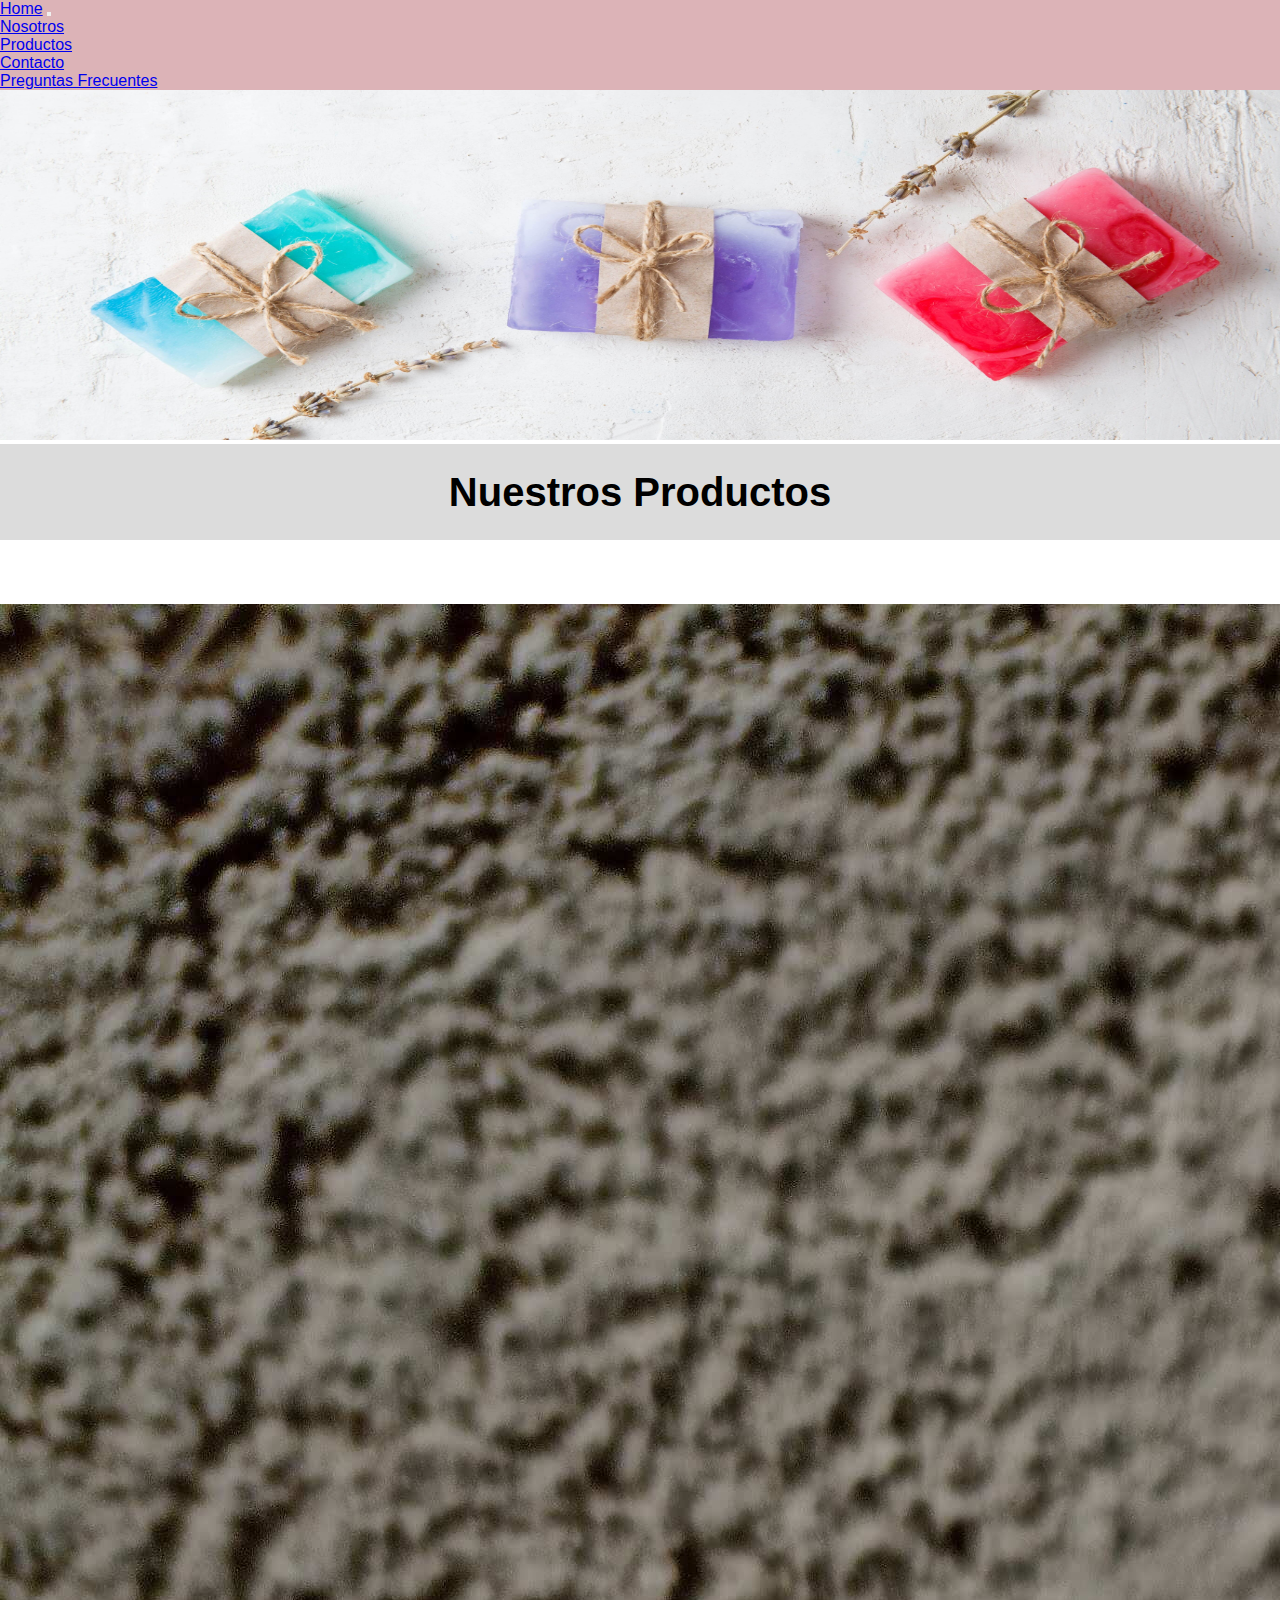
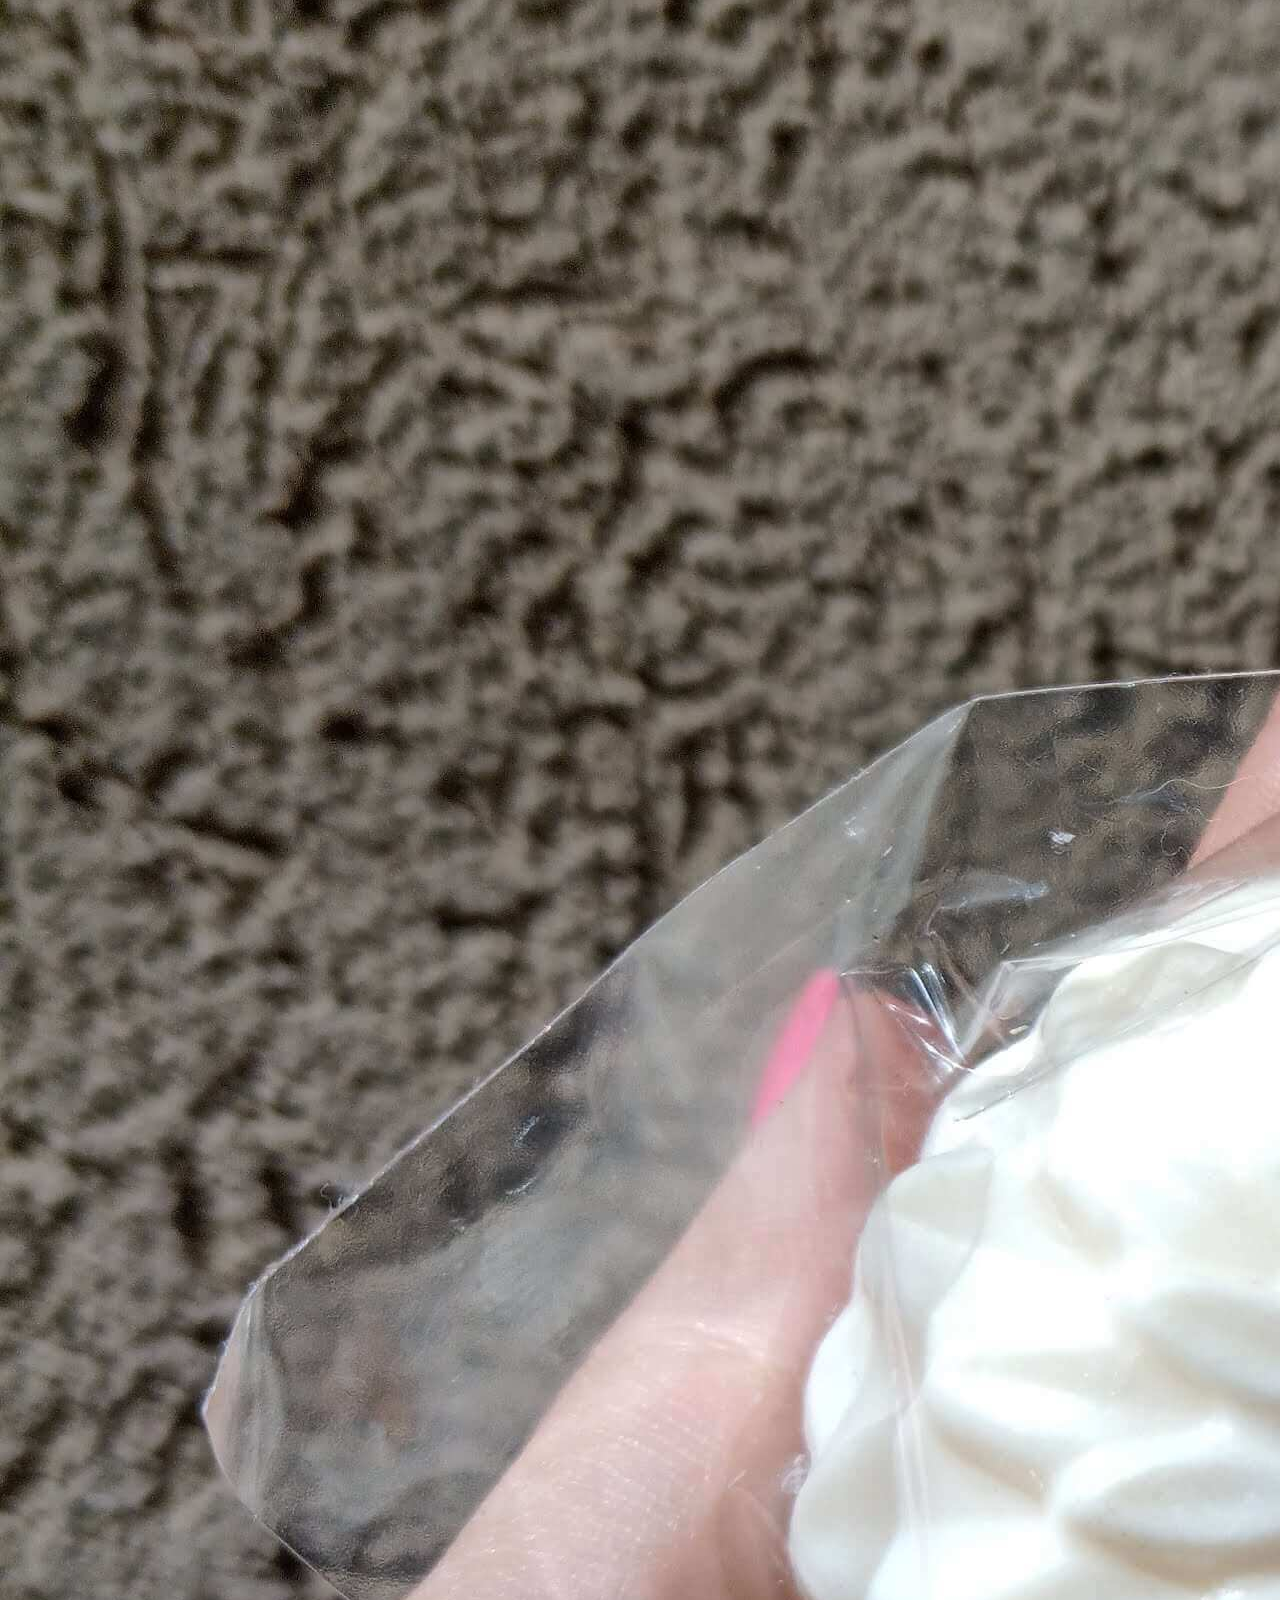
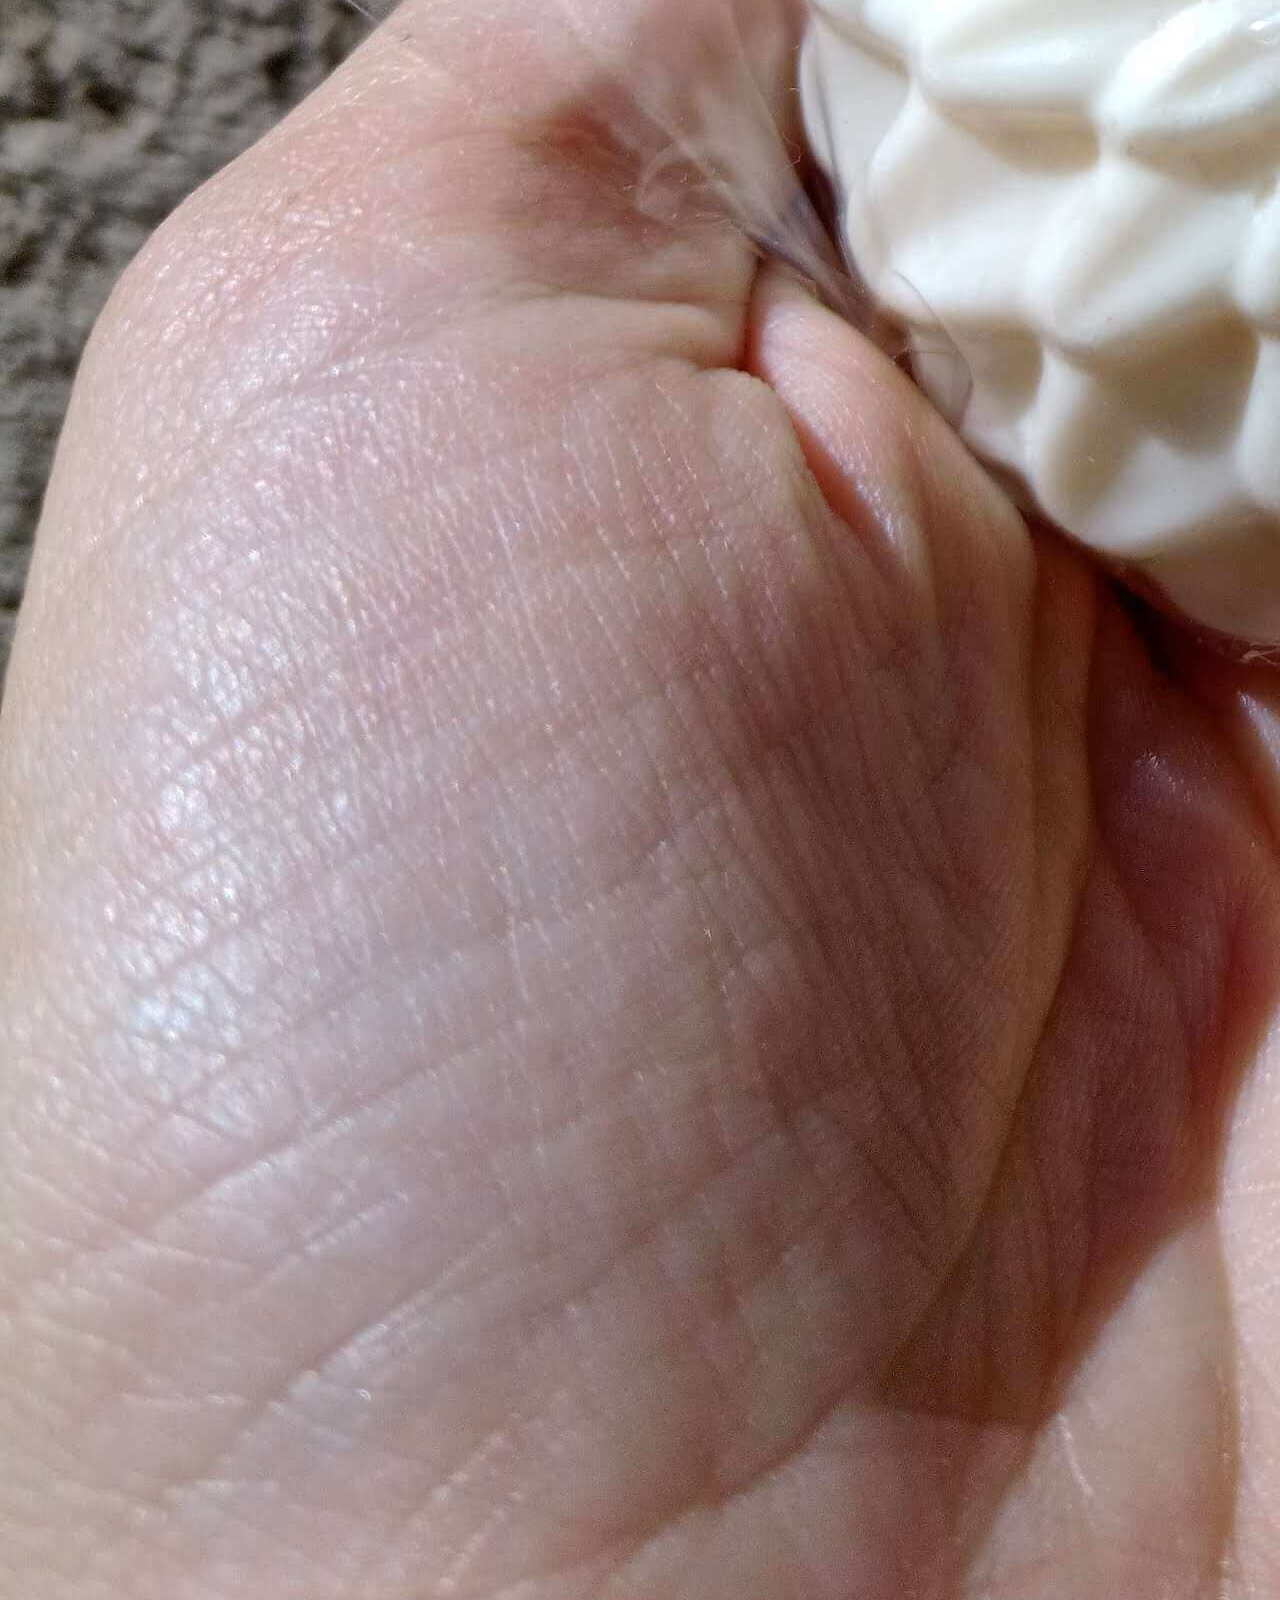
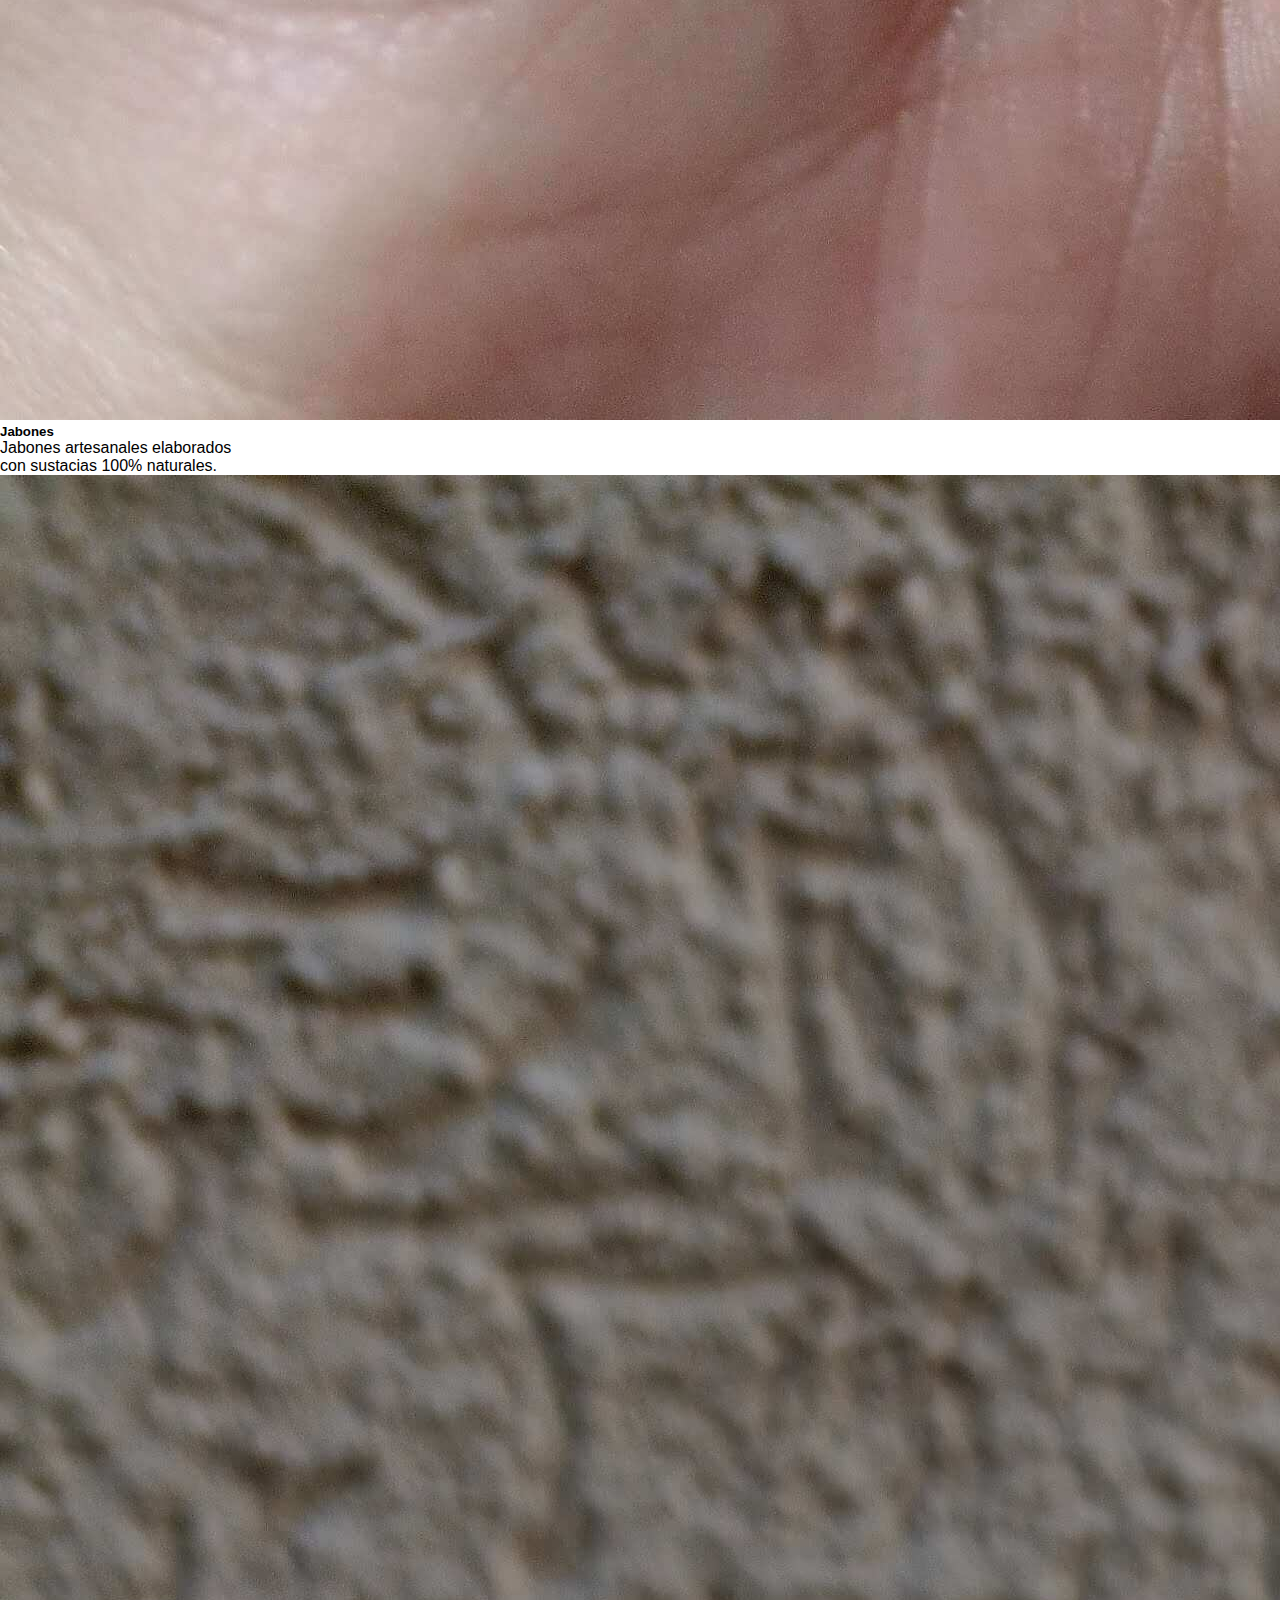
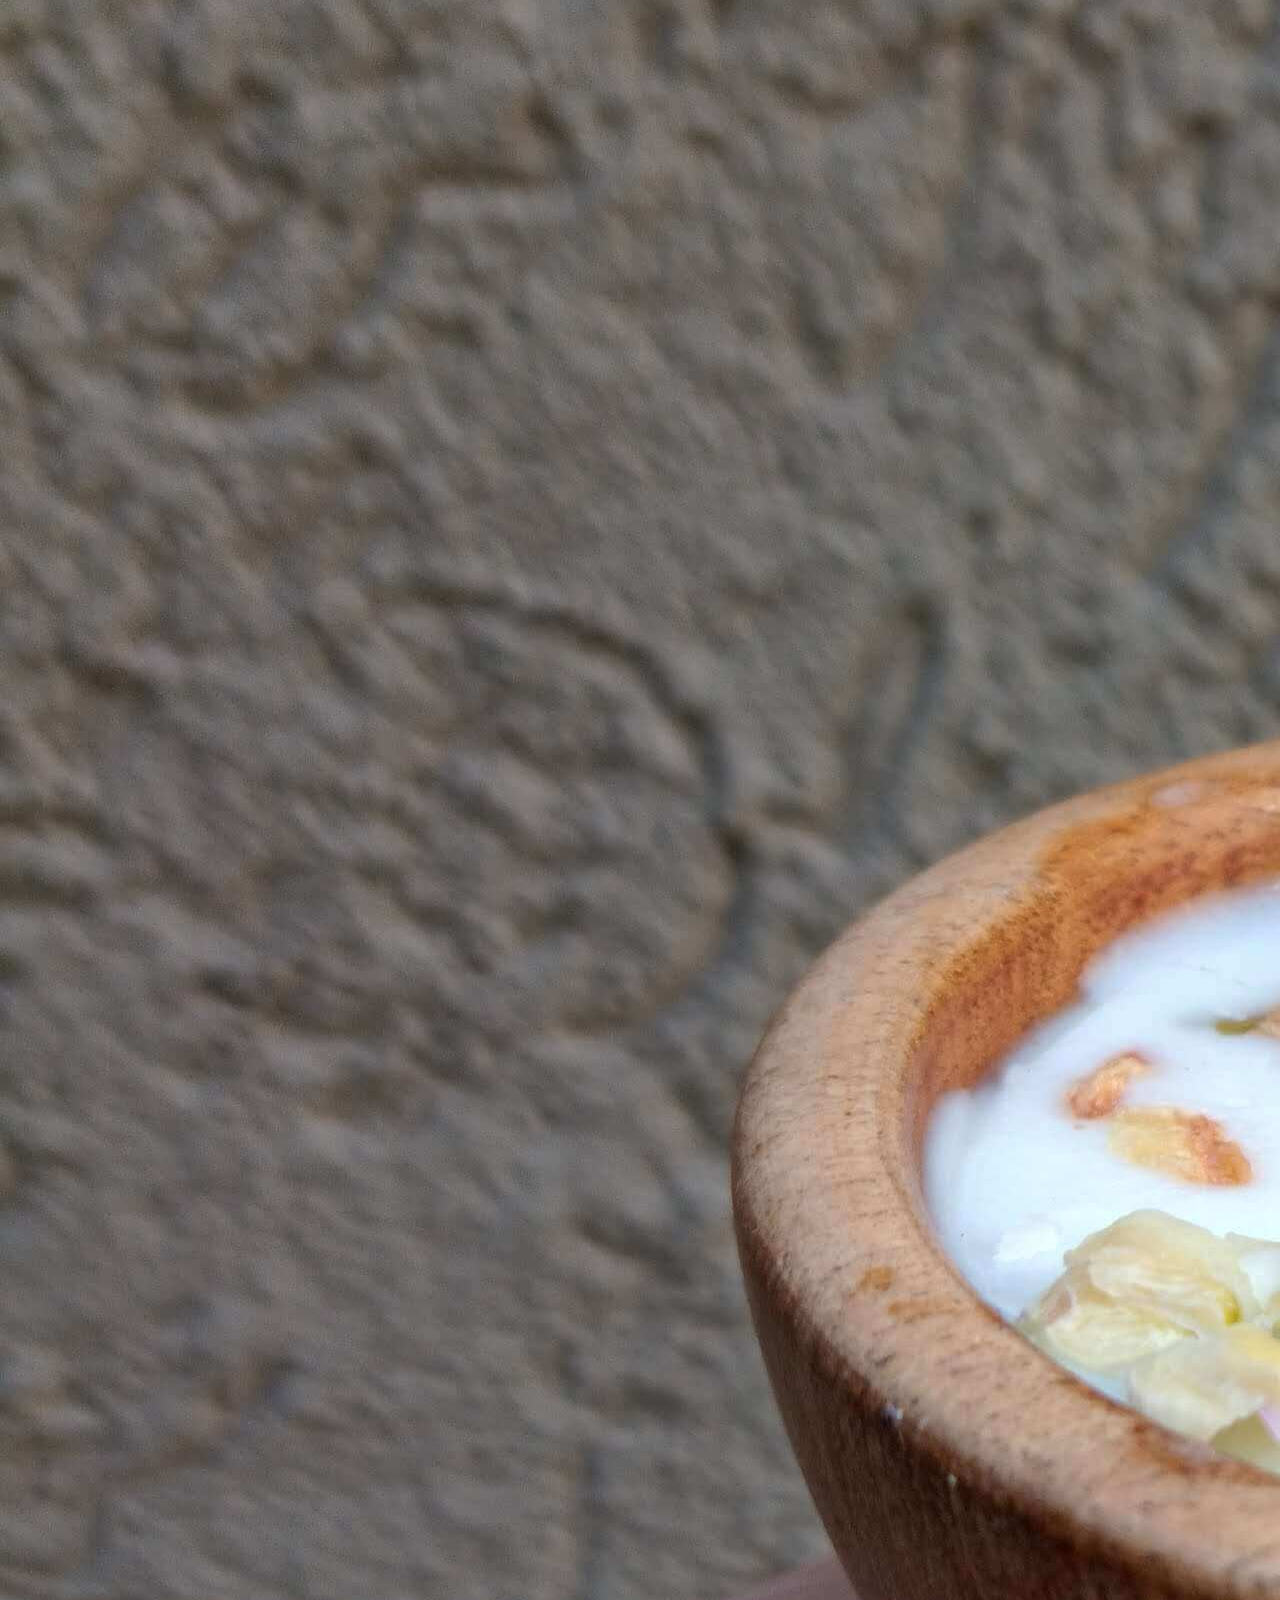
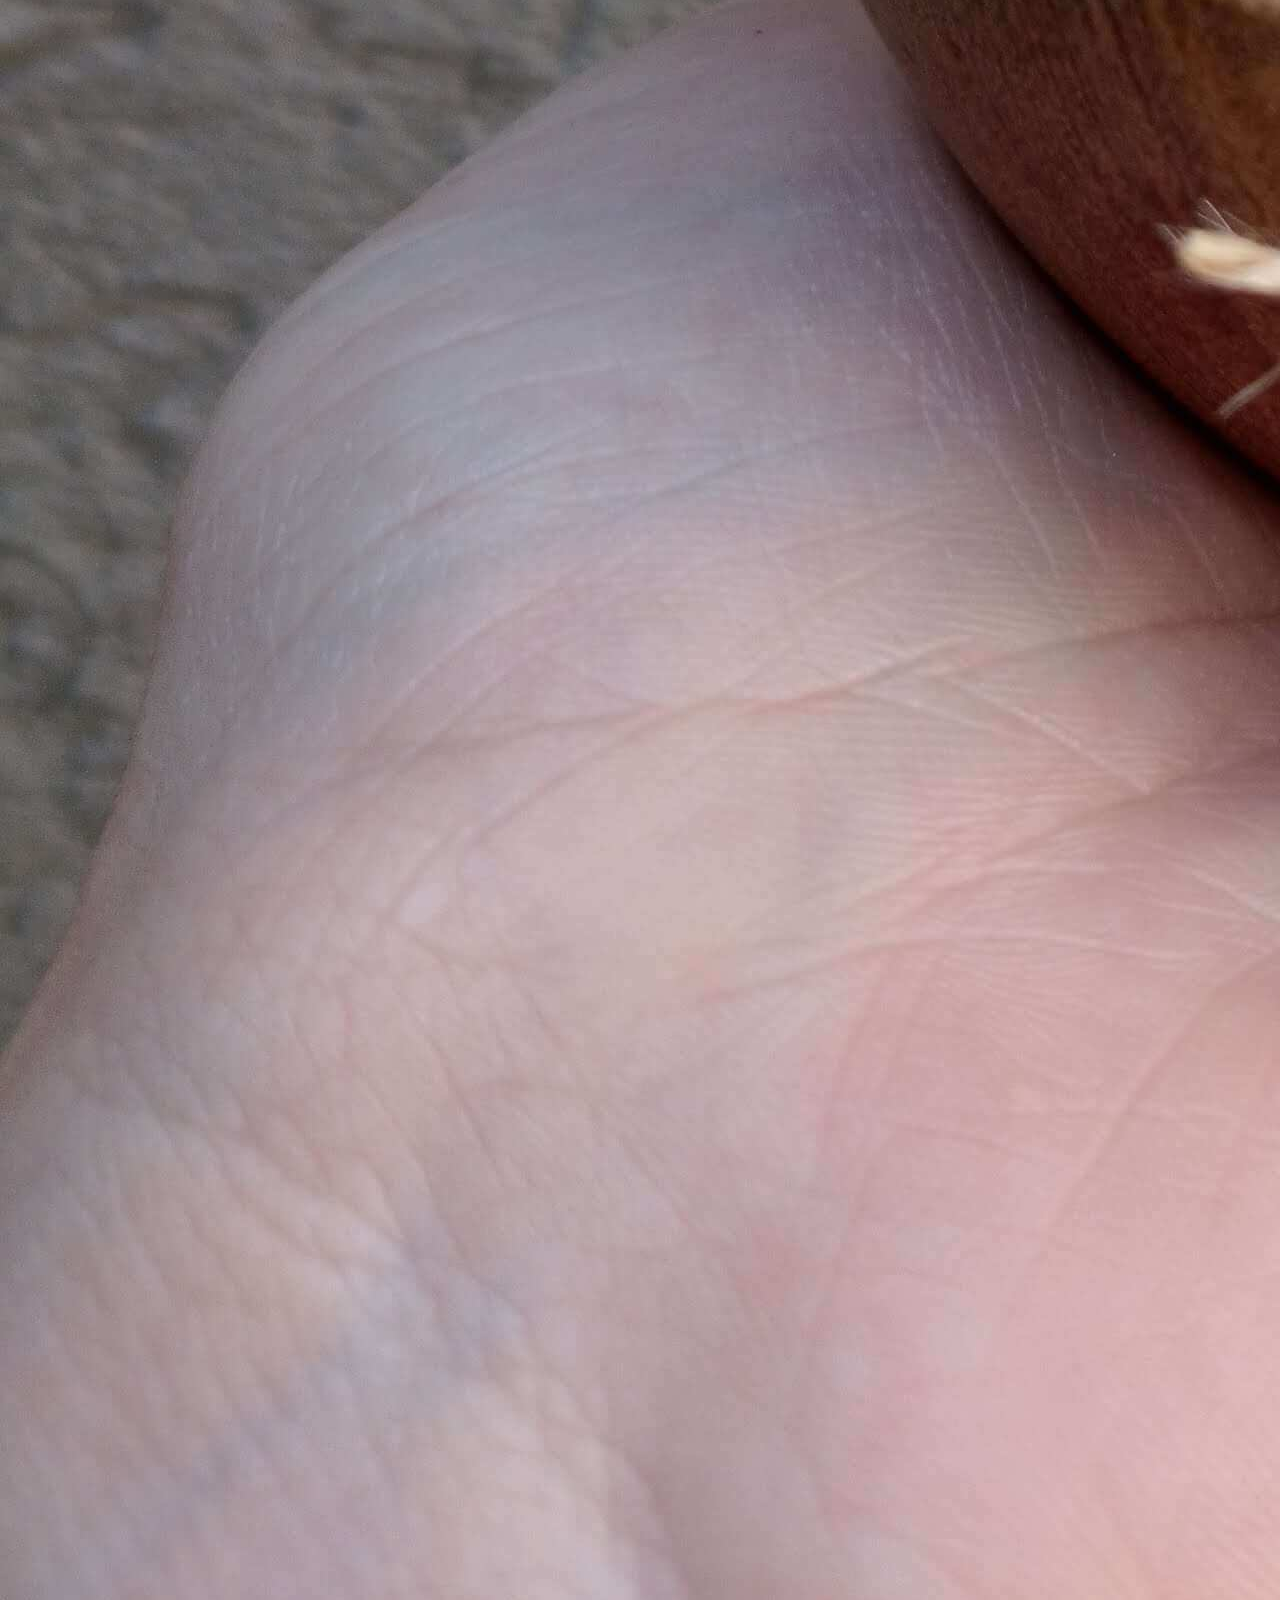
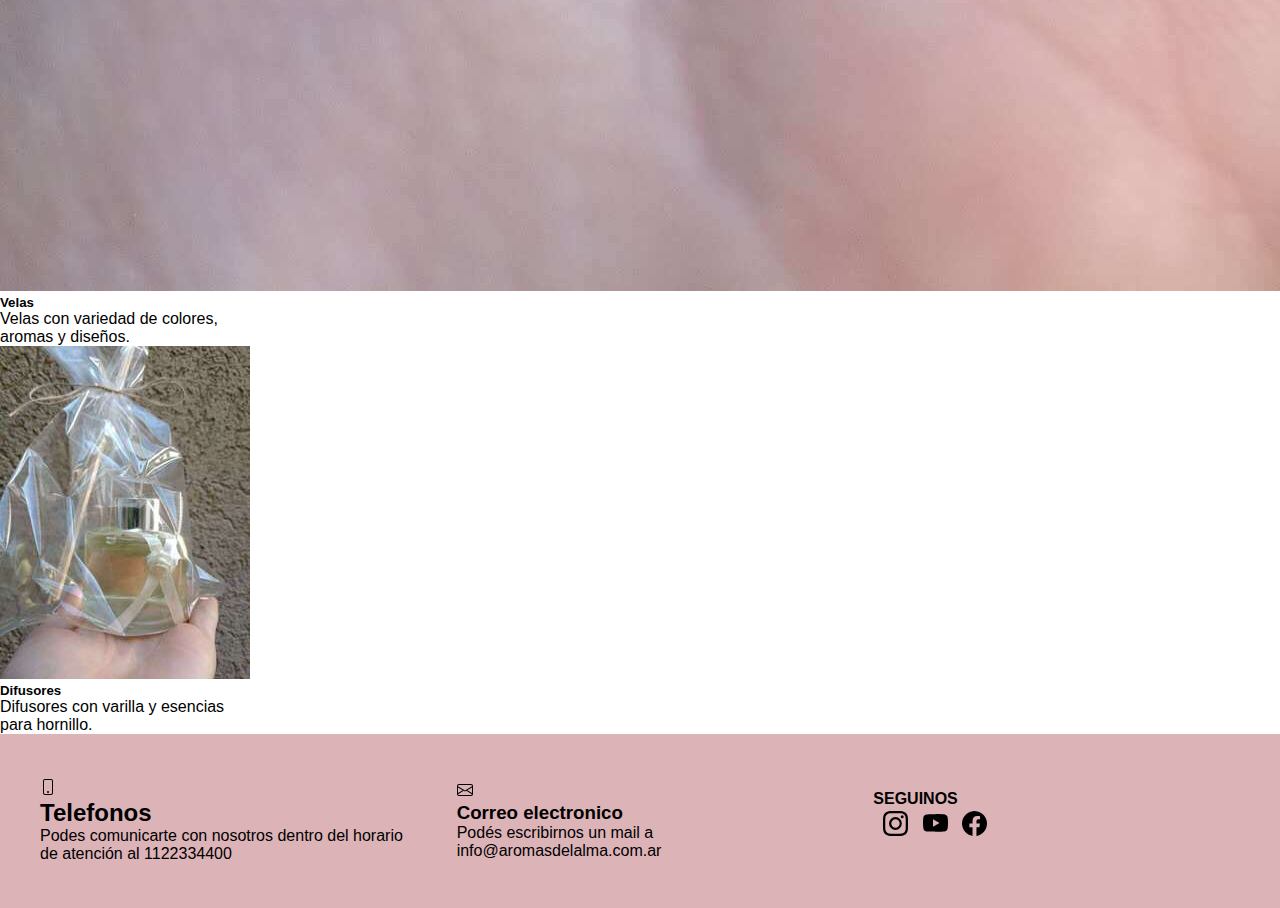
<file: seccions/productos.html>
<!DOCTYPE html>
<html lang="en">

<head>
    <meta charset="UTF-8">
    <meta http-equiv="X-UA-Compatible" content="IE=edge">
    <meta name="viewport" content="width=device-width, initial-scale=1.0">
    <meta name="description"
        content="Hacemos productos aromaticos artesanales: velas, difusores, jabones con diferentes aromas, texturas y diseños. Hacemos productos personalizados">
    <meta name="keywords" content="VELAS, JABONES, DIFUSORES, PRODUCTOS, PERSONALIZADOS, HECHO A MANO">
    <link rel="shortcut icon" href="../img/favicon.ico">
    <link href="https://cdn.jsdelivr.net/npm/bootstrap@5.0.2/dist/css/bootstrap.min.css" rel="stylesheet"
        integrity="sha384-EVSTQN3/azprG1Anm3QDgpJLIm9Nao0Yz1ztcQTwFspd3yD65VohhpuuCOmLASjC" crossorigin="anonymous">
    <link rel="stylesheet" href="../css/styles.css">
    <title>Aromas del Alma</title>
</head>

<body>
    <header>
        <header class="color">
            <nav class="navbar navbar-expand-lg navbar-light">
                <div class="container-fluid">
                    <a class="navbar-brand" href="../index.html">Home</a>
                    <button class="navbar-toggler" type="button" data-bs-toggle="collapse" data-bs-target="#navbarNav"
                        aria-controls="navbarNav" aria-expanded="false" aria-label="Toggle navigation">
                        <span class="navbar-toggler-icon"></span>
                    </button>
                    <div class="collapse navbar-collapse" id="navbarNav">
                        <ul class="navbar-nav">
                            <li class="nav-item">
                                <a class="nav-link active" aria-current="page" href="./nosotros.html">Nosotros</a>
                            </li>
                            <li class="nav-item">
                                <a class="nav-link active" aria-current="page" href="./productos.html">Productos</a>
                            </li>
                            <li class="nav-item">
                                <a class="nav-link active" href="./contacto.html">Contacto</a>
                            </li>
                            <li class="nav-item">
                                <a class="nav-link active" href="./preguntas-frecuentes.html" tabindex="-1"
                                    aria-disabled="true">Preguntas Frecuentes</a>
                            </li>
                        </ul>
                    </div>
                </div>
            </nav>
        </header>
    </header>
    <main>
        <img class="fondo" src="../img/fondotres.jpeg" alt="banner de jabones">
        <h1>Nuestros Productos</h1>
        <section class="container mt-5">
            <div class="row justify-content-center">
                <div class="col">
                    <div class="card" style="width: 16rem;">
                        <div class="acercar">
                            <img src="../img/jabon.jpg" class="card-img-top" alt="jabon con forma de flor">
                        </div>
                        <div class="card-body text-center">
                            <h5 class="card-title">Jabones</h5>
                            <p class="card-text">Jabones artesanales elaborados con sustacias 100% naturales.</p>
                        </div>
                    </div>
                </div>
                <div class="col">
                    <div class="card" style="width: 16rem;">
                        <div class="acercar">
                            <img src="../img/vela.jpg" class="card-img-top" alt="imagen vela">
                        </div>
                        <div class="card-body text-center">
                            <h5 class="card-title">Velas</h5>
                            <p class="card-text">Velas con variedad de colores, aromas y diseños.</p>
                        </div>
                    </div>
                </div>
                <div class="col">
                    <div class="card" style="width: 16rem;">
                        <div class="acercar">
                            <img src="../img/difusor.jpg" class="card-img-top" alt="difusor">
                        </div>
                        <div class="card-body text-center">
                            <h5 class="card-title">Difusores</h5>
                            <p class="card-text">Difusores con varilla y esencias para hornillo.</p>
                        </div>
                    </div>
                </div>
            </div>
            </div>
        </section>
    </main>
</body>
<footer class="pie-pagina">
    <div class="grupo-1">
        <div class="box">
            <svg xmlns="http://www.w3.org/2000/svg" width="16" height="16" fill="currentColor" class="bi bi-phone"
                viewBox="0 0 16 16">
                <path
                    d="M11 1a1 1 0 0 1 1 1v12a1 1 0 0 1-1 1H5a1 1 0 0 1-1-1V2a1 1 0 0 1 1-1h6zM5 0a2 2 0 0 0-2 2v12a2 2 0 0 0 2 2h6a2 2 0 0 0 2-2V2a2 2 0 0 0-2-2H5z" />
                <path d="M8 14a1 1 0 1 0 0-2 1 1 0 0 0 0 2z" />
            </svg>
            <h2>Telefonos</h2>
            <p>Podes comunicarte con nosotros dentro del horario de atención al 1122334400</p>
        </div>
        <div class="box">
            <svg xmlns="http://www.w3.org/2000/svg" width="16" height="16" fill="currentColor" class="bi bi-envelope"
                viewBox="0 0 16 16">
                <path
                    d="M0 4a2 2 0 0 1 2-2h12a2 2 0 0 1 2 2v8a2 2 0 0 1-2 2H2a2 2 0 0 1-2-2V4Zm2-1a1 1 0 0 0-1 1v.217l7 4.2 7-4.2V4a1 1 0 0 0-1-1H2Zm13 2.383-4.708 2.825L15 11.105V5.383Zm-.034 6.876-5.64-3.471L8 9.583l-1.326-.795-5.64 3.47A1 1 0 0 0 2 13h12a1 1 0 0 0 .966-.741ZM1 11.105l4.708-2.897L1 5.383v5.722Z" />
            </svg>
            <h3>Correo electronico</h3>
            <p>Podés escribirnos un mail a info@aromasdelalma.com.ar</p>
        </div>
        <div class="box">
            <h4>SEGUINOS</h4>
            <div class="red-social">
                <a href="https://instagram.com/aromasdelalma73?igshid=YmMyMTA2M2Y=" target="_blank"></a>
                <svg xmlns="http://www.w3.org/2000/svg" width="25" height="25" fill="currentColor"
                    class="bi bi-instagram" viewBox="0 0 16 16">
                    <path
                        d="M8 0C5.829 0 5.556.01 4.703.048 3.85.088 3.269.222 2.76.42a3.917 3.917 0 0 0-1.417.923A3.927 3.927 0 0 0 .42 2.76C.222 3.268.087 3.85.048 4.7.01 5.555 0 5.827 0 8.001c0 2.172.01 2.444.048 3.297.04.852.174 1.433.372 1.942.205.526.478.972.923 1.417.444.445.89.719 1.416.923.51.198 1.09.333 1.942.372C5.555 15.99 5.827 16 8 16s2.444-.01 3.298-.048c.851-.04 1.434-.174 1.943-.372a3.916 3.916 0 0 0 1.416-.923c.445-.445.718-.891.923-1.417.197-.509.332-1.09.372-1.942C15.99 10.445 16 10.173 16 8s-.01-2.445-.048-3.299c-.04-.851-.175-1.433-.372-1.941a3.926 3.926 0 0 0-.923-1.417A3.911 3.911 0 0 0 13.24.42c-.51-.198-1.092-.333-1.943-.372C10.443.01 10.172 0 7.998 0h.003zm-.717 1.442h.718c2.136 0 2.389.007 3.232.046.78.035 1.204.166 1.486.275.373.145.64.319.92.599.28.28.453.546.598.92.11.281.24.705.275 1.485.039.843.047 1.096.047 3.231s-.008 2.389-.047 3.232c-.035.78-.166 1.203-.275 1.485a2.47 2.47 0 0 1-.599.919c-.28.28-.546.453-.92.598-.28.11-.704.24-1.485.276-.843.038-1.096.047-3.232.047s-2.39-.009-3.233-.047c-.78-.036-1.203-.166-1.485-.276a2.478 2.478 0 0 1-.92-.598 2.48 2.48 0 0 1-.6-.92c-.109-.281-.24-.705-.275-1.485-.038-.843-.046-1.096-.046-3.233 0-2.136.008-2.388.046-3.231.036-.78.166-1.204.276-1.486.145-.373.319-.64.599-.92.28-.28.546-.453.92-.598.282-.11.705-.24 1.485-.276.738-.034 1.024-.044 2.515-.045v.002zm4.988 1.328a.96.96 0 1 0 0 1.92.96.96 0 0 0 0-1.92zm-4.27 1.122a4.109 4.109 0 1 0 0 8.217 4.109 4.109 0 0 0 0-8.217zm0 1.441a2.667 2.667 0 1 1 0 5.334 2.667 2.667 0 0 1 0-5.334z" />
                </svg>
                <a href="http://youtube.com" target="_blank"></a>
                <svg xmlns="http://www.w3.org/2000/svg" width="25" height="25" fill="currentColor" class="bi bi-youtube"
                    viewBox="0 0 16 16">
                    <path
                        d="M8.051 1.999h.089c.822.003 4.987.033 6.11.335a2.01 2.01 0 0 1 1.415 1.42c.101.38.172.883.22 1.402l.01.104.022.26.008.104c.065.914.073 1.77.074 1.957v.075c-.001.194-.01 1.108-.082 2.06l-.008.105-.009.104c-.05.572-.124 1.14-.235 1.558a2.007 2.007 0 0 1-1.415 1.42c-1.16.312-5.569.334-6.18.335h-.142c-.309 0-1.587-.006-2.927-.052l-.17-.006-.087-.004-.171-.007-.171-.007c-1.11-.049-2.167-.128-2.654-.26a2.007 2.007 0 0 1-1.415-1.419c-.111-.417-.185-.986-.235-1.558L.09 9.82l-.008-.104A31.4 31.4 0 0 1 0 7.68v-.123c.002-.215.01-.958.064-1.778l.007-.103.003-.052.008-.104.022-.26.01-.104c.048-.519.119-1.023.22-1.402a2.007 2.007 0 0 1 1.415-1.42c.487-.13 1.544-.21 2.654-.26l.17-.007.172-.006.086-.003.171-.007A99.788 99.788 0 0 1 7.858 2h.193zM6.4 5.209v4.818l4.157-2.408L6.4 5.209z" />
                </svg>
                <a href="https://es-la.facebook.com/" target="_blank"></a>
                <svg xmlns="http://www.w3.org/2000/svg" width="25" height="25" fill="currentColor"
                    class="bi bi-facebook" viewBox="0 0 16 16">
                    <path
                        d="M16 8.049c0-4.446-3.582-8.05-8-8.05C3.58 0-.002 3.603-.002 8.05c0 4.017 2.926 7.347 6.75 7.951v-5.625h-2.03V8.05H6.75V6.275c0-2.017 1.195-3.131 3.022-3.131.876 0 1.791.157 1.791.157v1.98h-1.009c-.993 0-1.303.621-1.303 1.258v1.51h2.218l-.354 2.326H9.25V16c3.824-.604 6.75-3.934 6.75-7.951z" />
                </svg>
            </div>
        </div>

    </div>

</footer>
<script src="https://cdn.jsdelivr.net/npm/bootstrap@5.0.2/dist/js/bootstrap.bundle.min.js"
    integrity="sha384-MrcW6ZMFYlzcLA8Nl+NtUVF0sA7MsXsP1UyJoMp4YLEuNSfAP+JcXn/tWtIaxVXM" crossorigin="anonymous">
</script>

</html>
</file>
<file: css/styles.css>
* {
  padding: 0;
  margin: 0;
}

html {
  font-size: 62, 5%;
}

body {
  background-color: #FFFFFF;
  font-family: "Lucida Sans", "Lucida Sans Regular", "Lucida Grande", "Lucida Sans Unicode", Geneva, Verdana, sans-serif;
}

.pie-pagina {
  width: 100%;
  background-color: #dcb3b7;
  display: grid;
  justify-items: end;
}
.pie-pagina .grupo-1 {
  width: 90%;
  grid-template-columns: repeat(1, 1fr);
  gap: 30px;
  padding: 35px 0px 5px 10px;
}
.pie-pagina .box figure {
  width: 100%;
  height: 100%;
  display: flex;
  justify-content: stretch;
  justify-items: stretch;
}
.pie-pagina .box figure img {
  width: 100px;
}
.pie-pagina h2 h3 {
  margin-bottom: 25px;
  font-size: 20px;
}
.pie-pagina h2 h3 p {
  color: A4A09A;
  margin-top: 10px;
}
.pie-pagina .red-social a {
  display: inline;
  text-decoration: none;
  width: 45px;
  height: 45px;
  line-height: 45px;
  margin-right: 10px;
  text-align: justify;
}

.fondo {
  height: 200px;
  width: 100%;
}

.color {
  background-color: #dcb3b7;
}

.img-nos {
  display: grid;
  grid-template-areas: "difusor" "minijabon";
  align-items: center;
  justify-items: center;
  padding-bottom: 10px;
}

.difusor {
  grid-area: difusor;
  padding: 5%;
}

.mini-jabon {
  grid-area: minijabon;
  padding: 5%;
}

h1 {
  font-size: 25px;
  display: flex;
  justify-content: center;
  padding: 2%;
  margin-bottom: 5%;
}

.logo {
  height: 25%;
  width: 25%;
}

.saber-mas {
  display: flex;
  justify-content: center;
}

.inicio {
  display: grid;
  grid-template-columns: 1fr;
  grid-template-rows: 1fr 2fr 1fr 2fr 1fr 2fr;
  align-items: center;
  justify-items: center;
  padding-top: 10px;
}

.titulos {
  font-size: 15px;
  color: black;
}

.descrip {
  font-size: 10px;
  color: black;
}

.nos {
  padding: 10px;
  border-radius: 5px solid gainsboro;
  margin: 10px;
  text-align: center;
  font-size: 15px;
  background-color: gainsboro;
}

.mapa {
  height: 100%;
  width: 100%;
}

.contacto {
  background-color: gainsboro;
  margin-bottom: 1.5em;
  display: grid;
  gap: 20px;
  text-align: center;
  grid-template-areas: "horario" "tel" "correo";
}

.video {
  height: 200px;
  width: 200px;
  margin: 25px;
}

/*1er breackpoint*/
@media (min-width: 500px) {
  .fondo {
    height: 350px;
    width: 100%;
  }
  .difusor .minijabon {
    height: 400px;
    width: 350px;
    padding: 40px;
  }
  .inicio {
    display: grid;
    grid-template-columns: 1fr;
    grid-template-rows: 1fr 2fr 1fr 2fr 1fr 2fr;
    align-items: center;
    justify-items: center;
    padding-top: 10px;
  }
  .titulos {
    font-size: 20px;
    color: black;
  }
  .descrip {
    font-size: 13px;
    color: black;
  }
}
/*2do breackpoint*/
@media (min-width: 768px) {
  h1 {
    font-size: 30px;
  }
  .img-nos {
    grid-template-areas: "difusor minijabon";
  }
  .nos {
    color: black;
    padding: 40px;
    border-radius: 5px solid #dec9c3;
    margin: 10px;
    text-align: center;
    font-size: 15px;
    background-color: #dec9c3;
  }
  .pie-pagina .grupo-1 {
    width: 100%;
    max-width: 1200px;
    margin: auto;
    display: grid;
    grid-template-columns: repeat(3, 1fr);
    gap: 50px;
    padding: 45px 0px;
    align-items: center;
  }
  .contacto {
    grid-template-columns: 1fr 1fr 1fr;
    grid-template-areas: "horario tel correo";
    background-color: #A4A09A;
  }
  .inicio {
    display: grid;
    grid-template-columns: 1fr;
    grid-template-rows: 1fr 2fr;
    align-items: center;
    justify-items: center;
    margin-bottom: 5%;
  }
  .titulos {
    font-size: 25px;
    color: black;
  }
  .descrip {
    font-size: 18px;
  }
}
.cuestionario {
  padding: 20px;
  padding-left: 50px;
  margin-bottom: 20px;
}

.pregunta {
  color: black;
  text-decoration: underline;
  font-weight: bolder;
}

.respuesta {
  font-style: oblique;
}

.jabon {
  height: 300px;
  width: 300px;
  padding: 25px;
}

.formulario {
  padding: 10px;
  margin: 5px;
  background-color: #dec9c3;
}

/*3er breackpoint*/
@media (min-width: 994px) {
  h1 {
    font-size: 40px;
    background-color: gainsboro;
  }
}/*# sourceMappingURL=styles.css.map */
</file>
